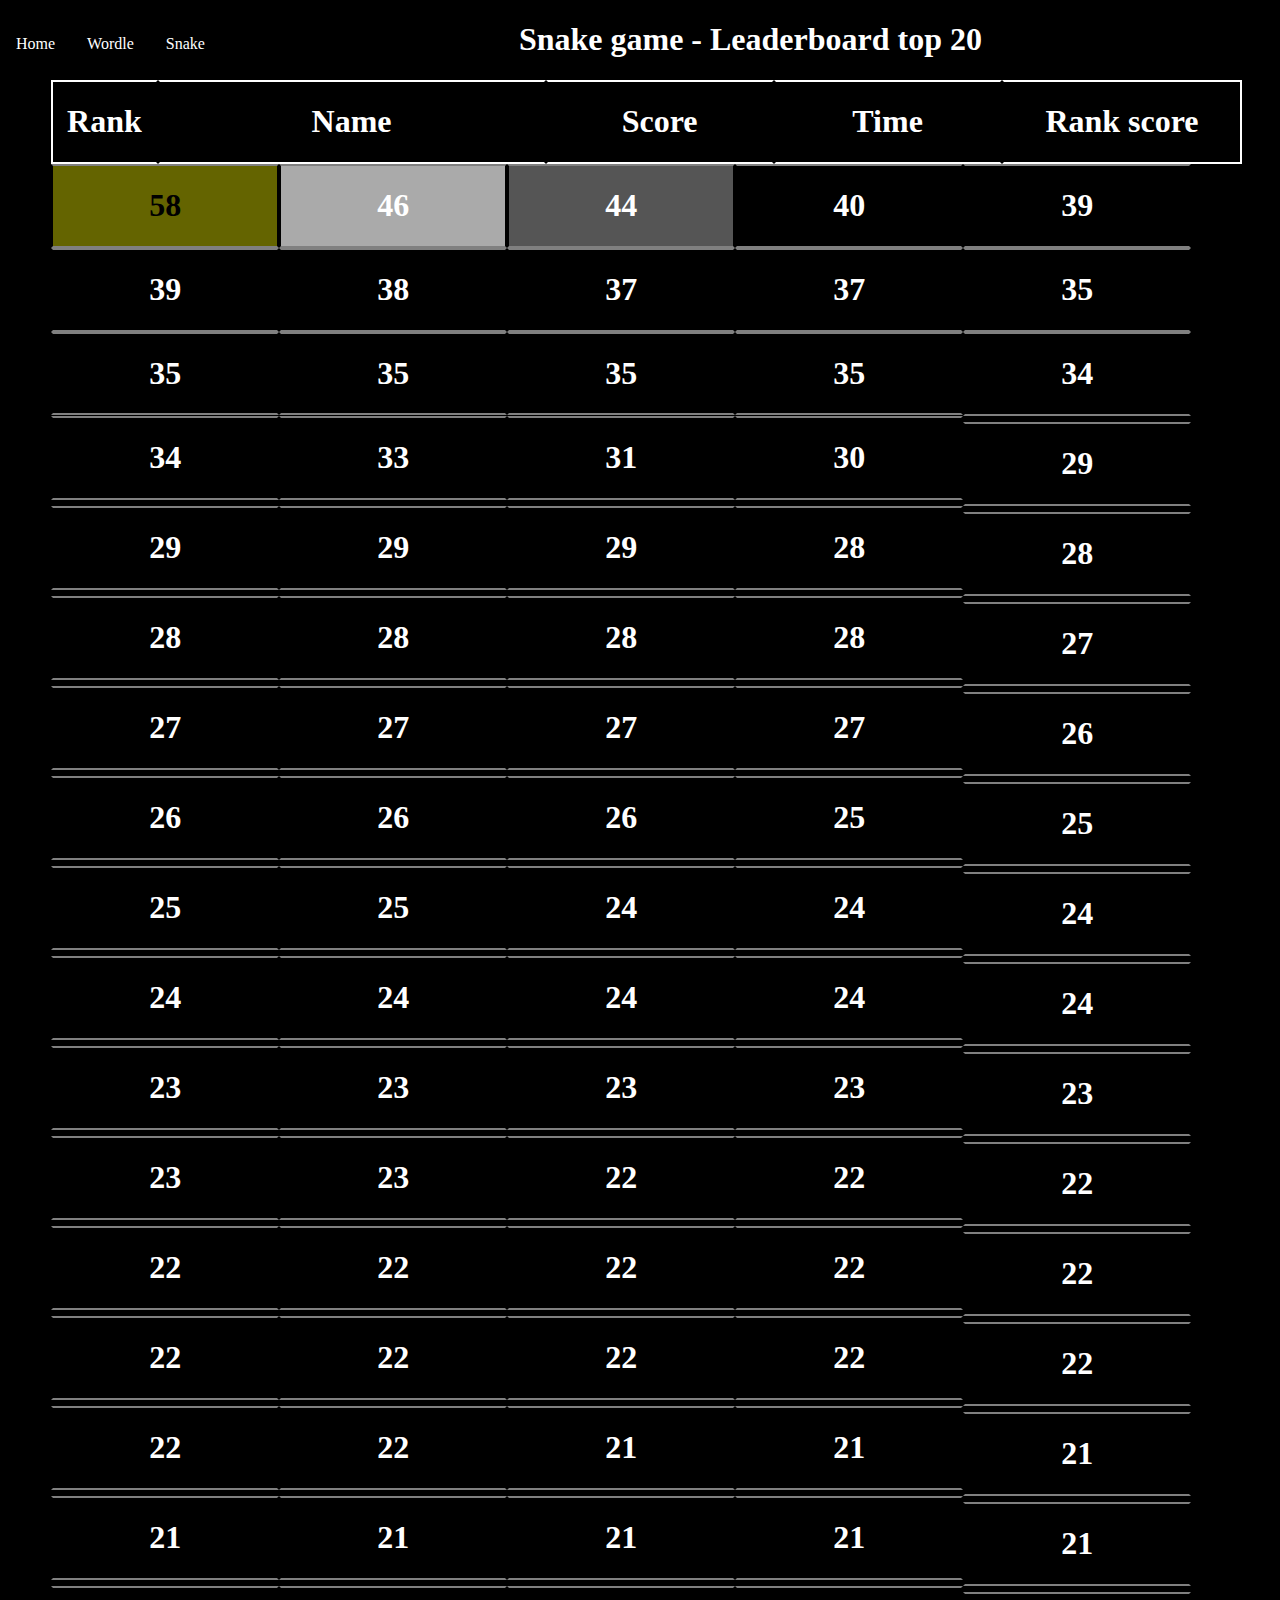
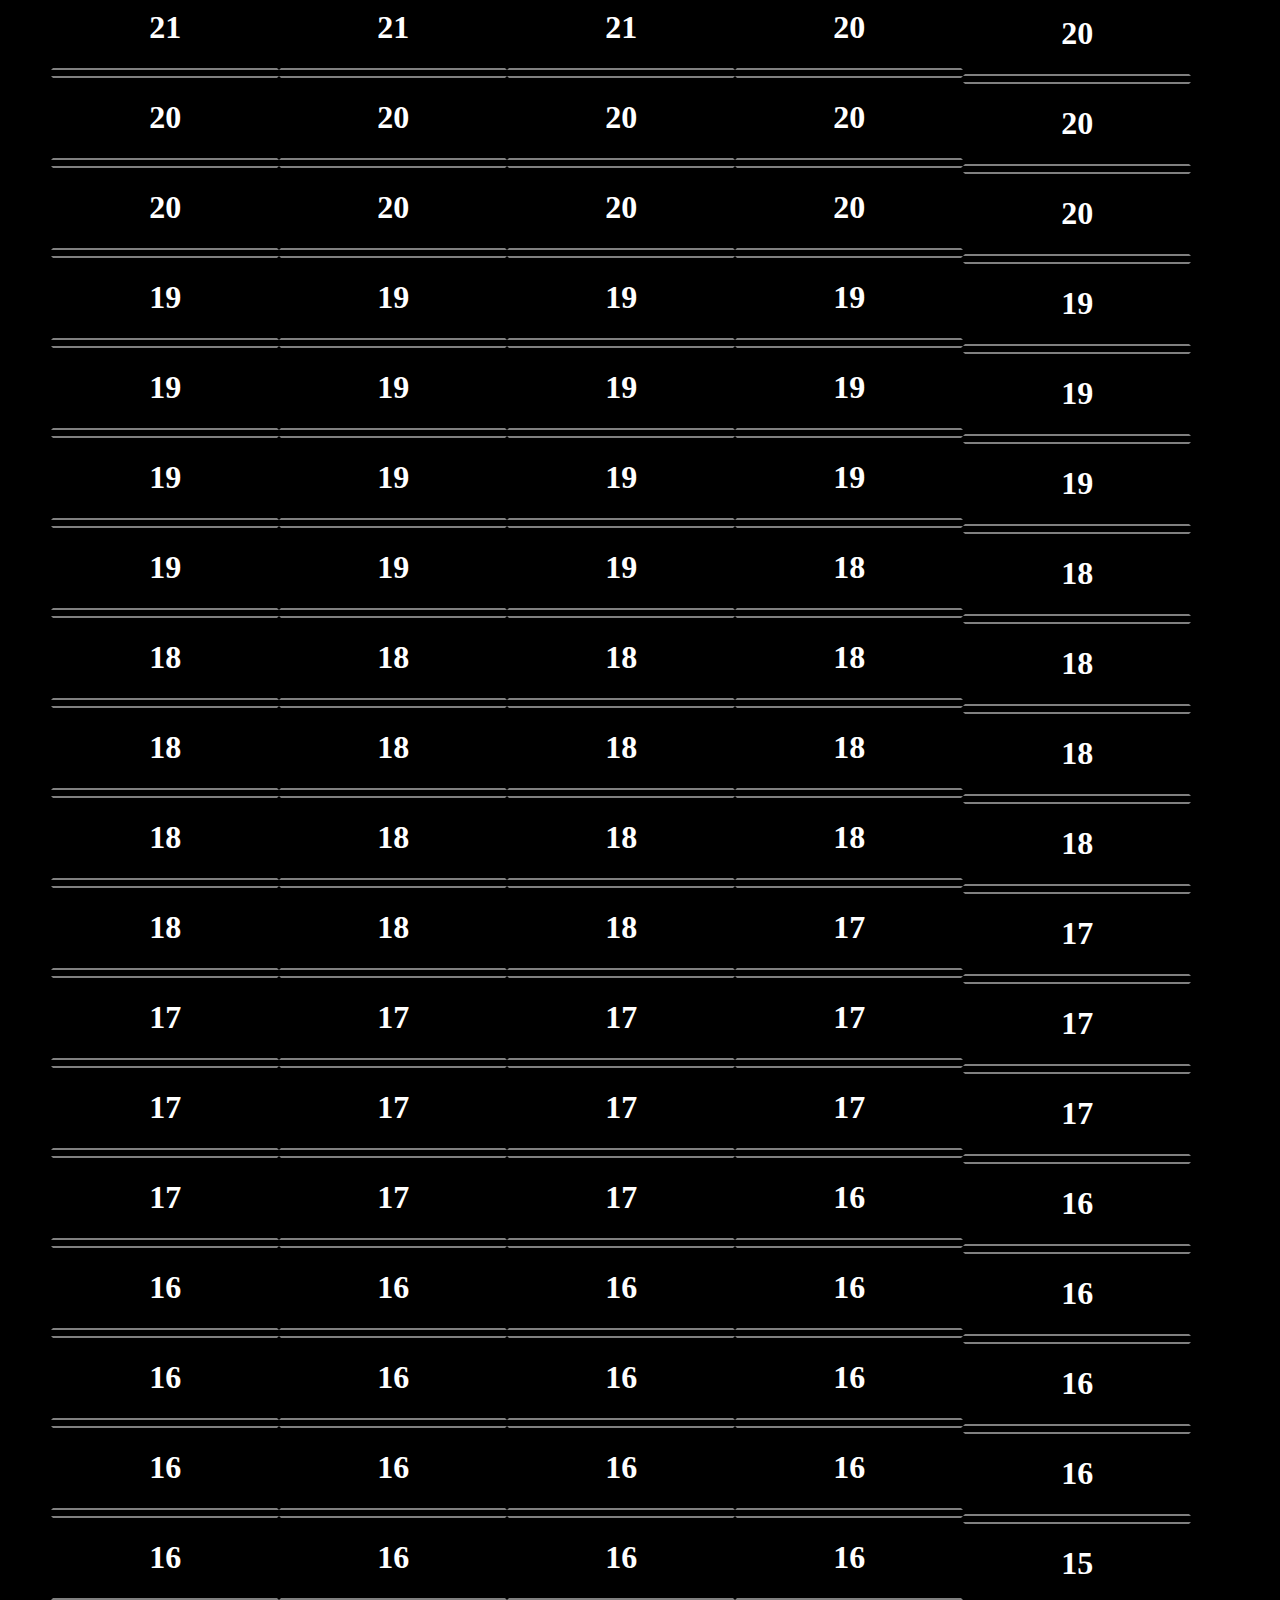
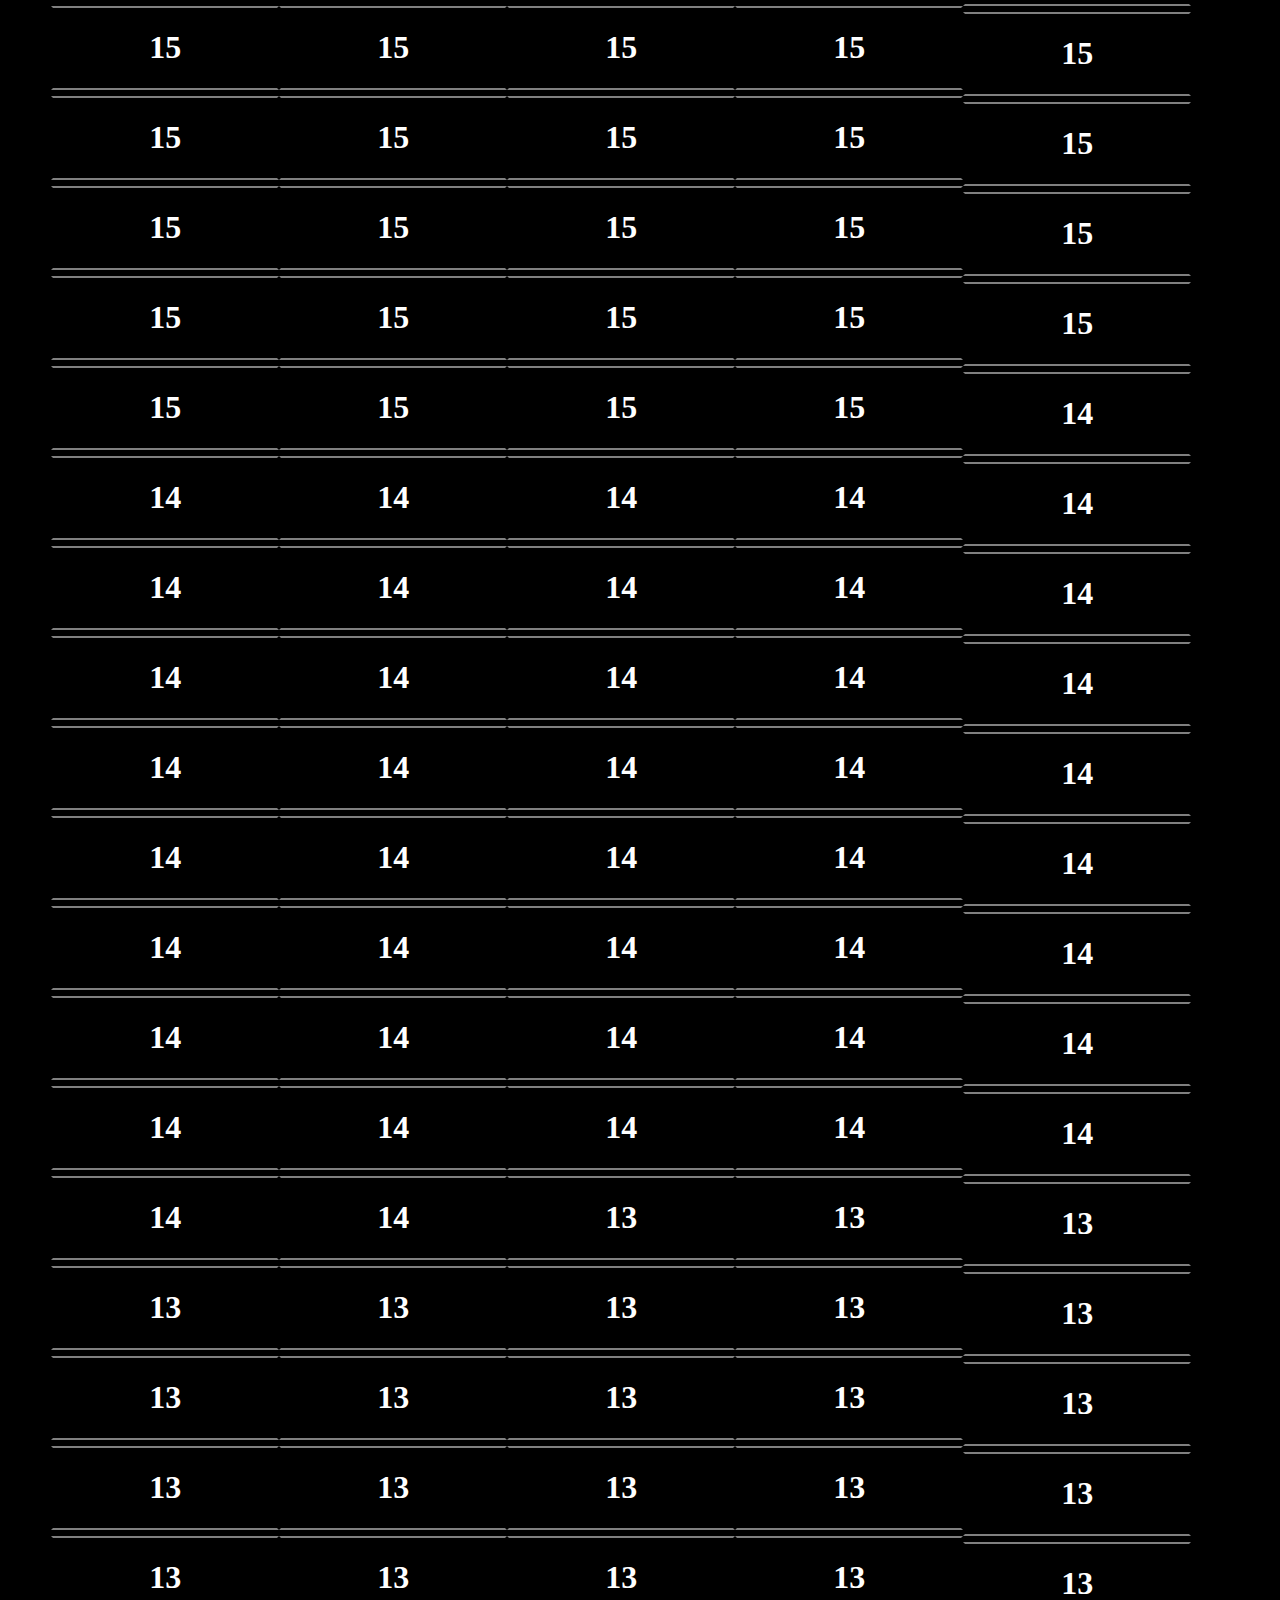
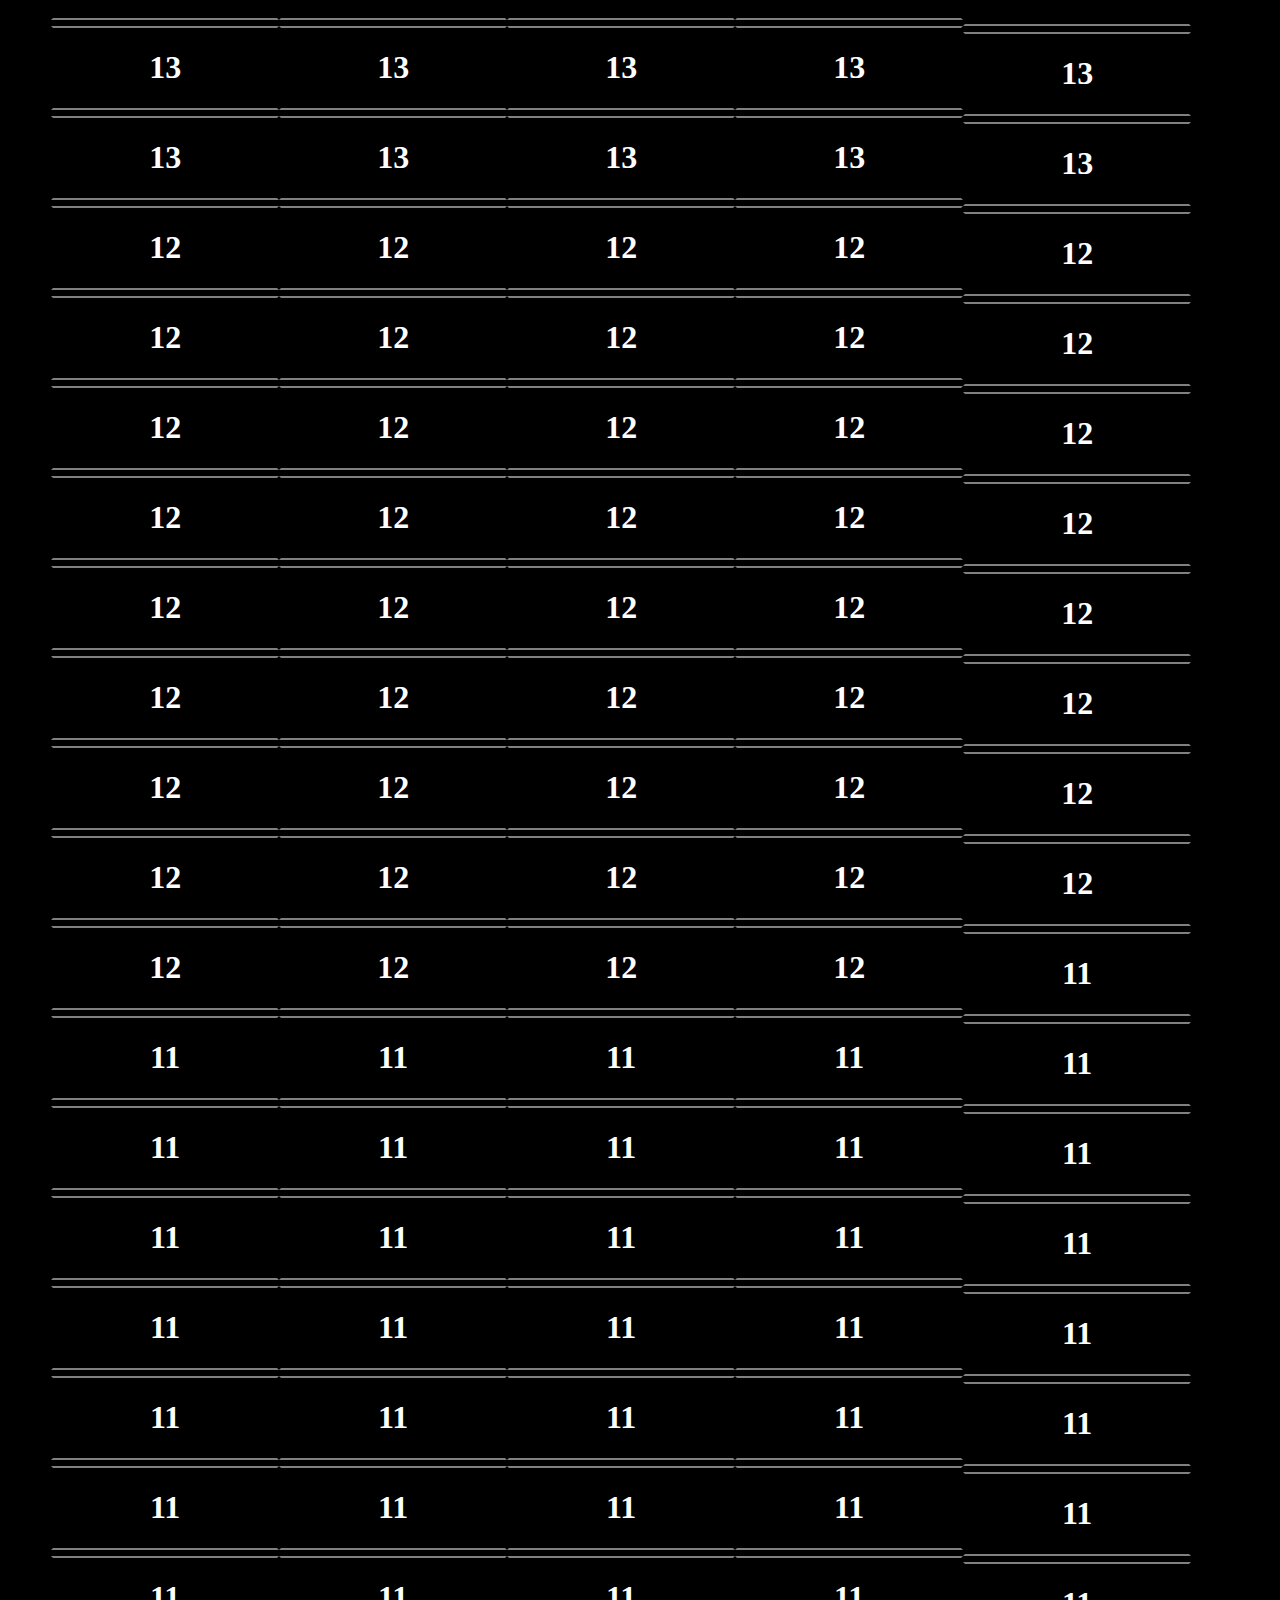
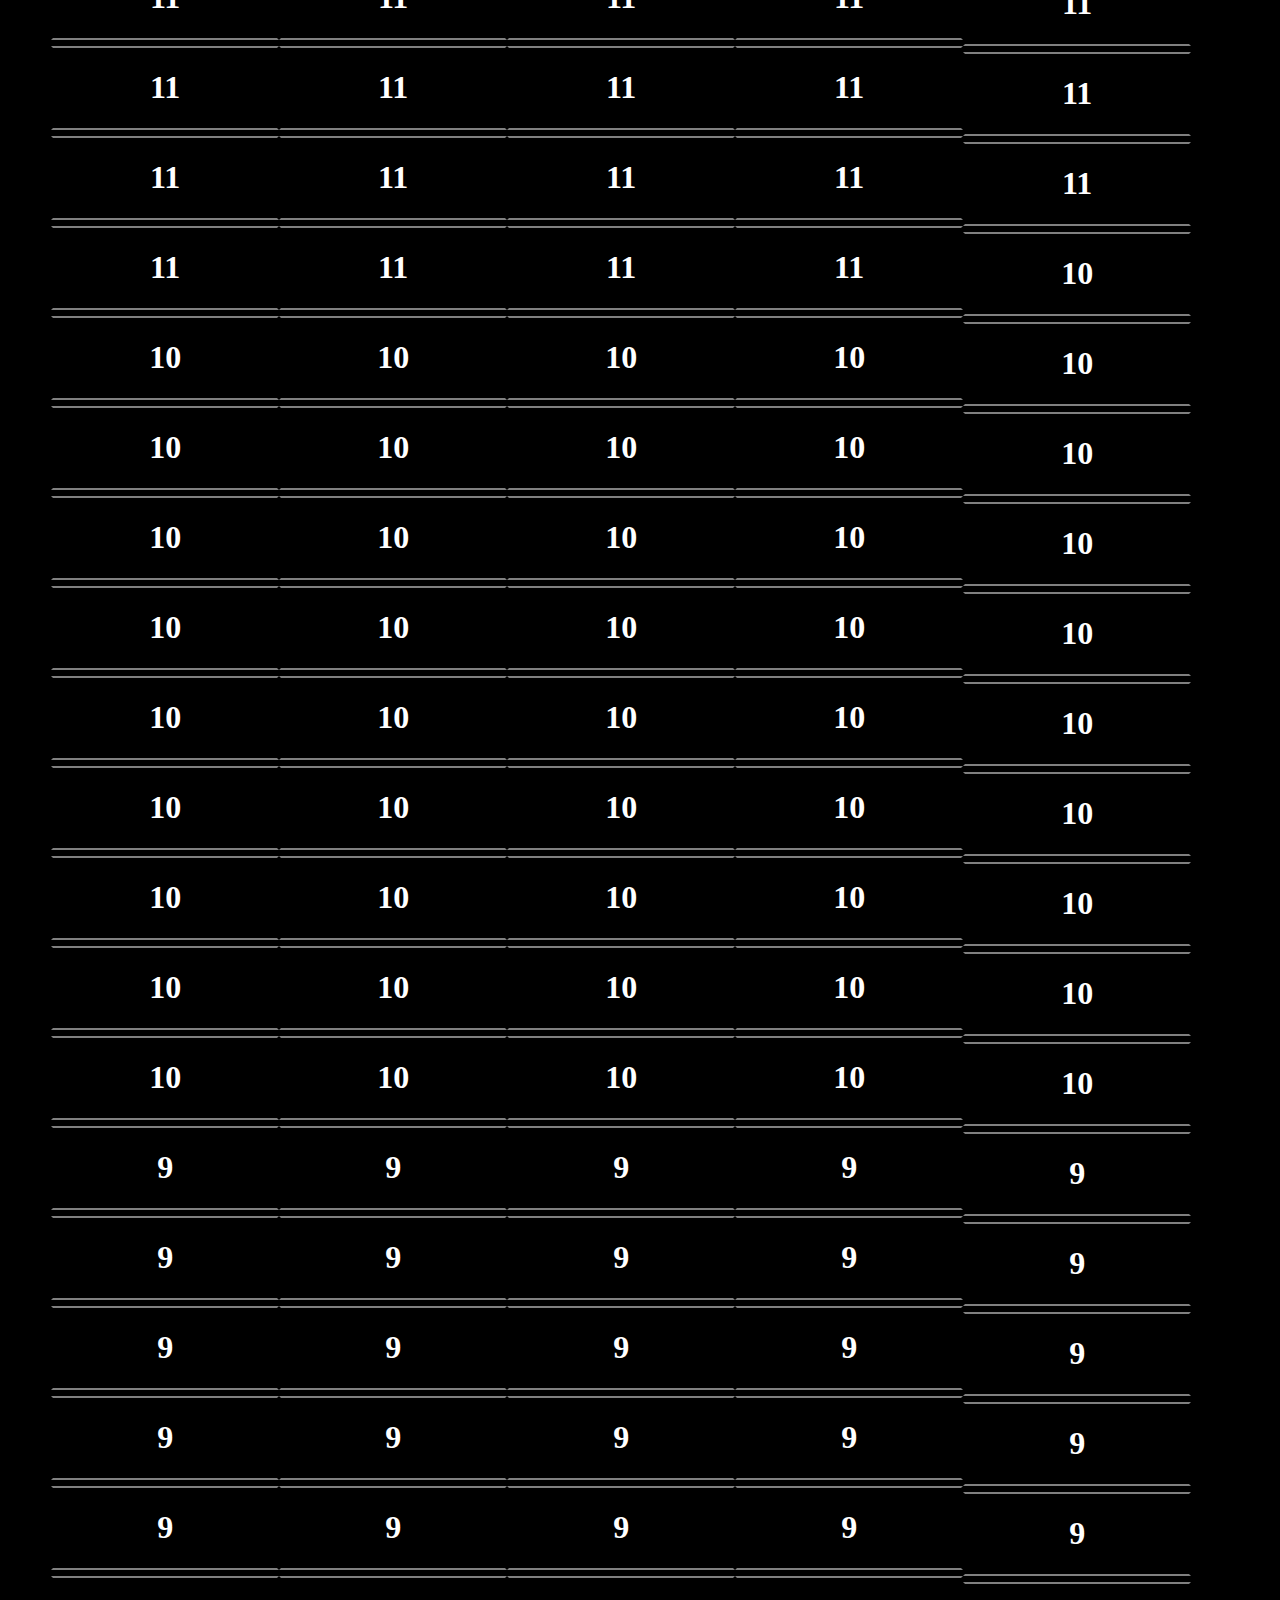
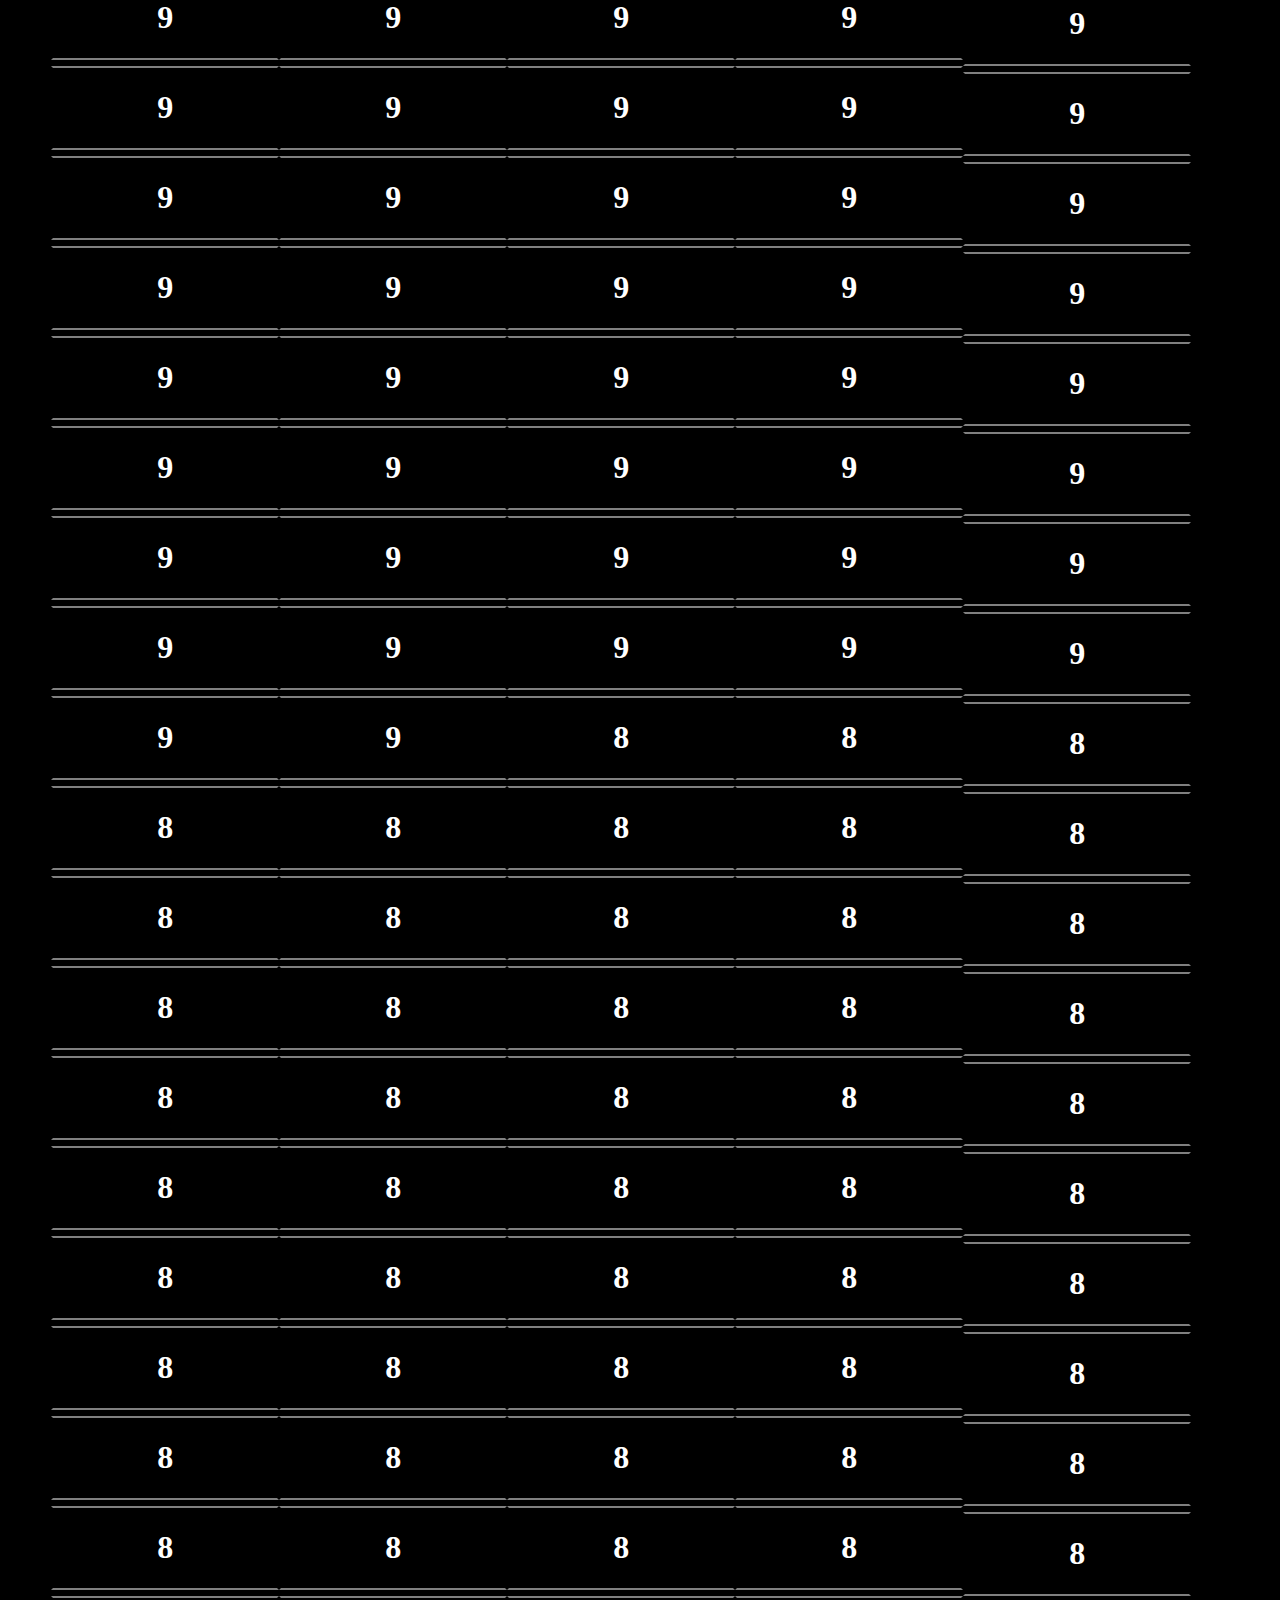
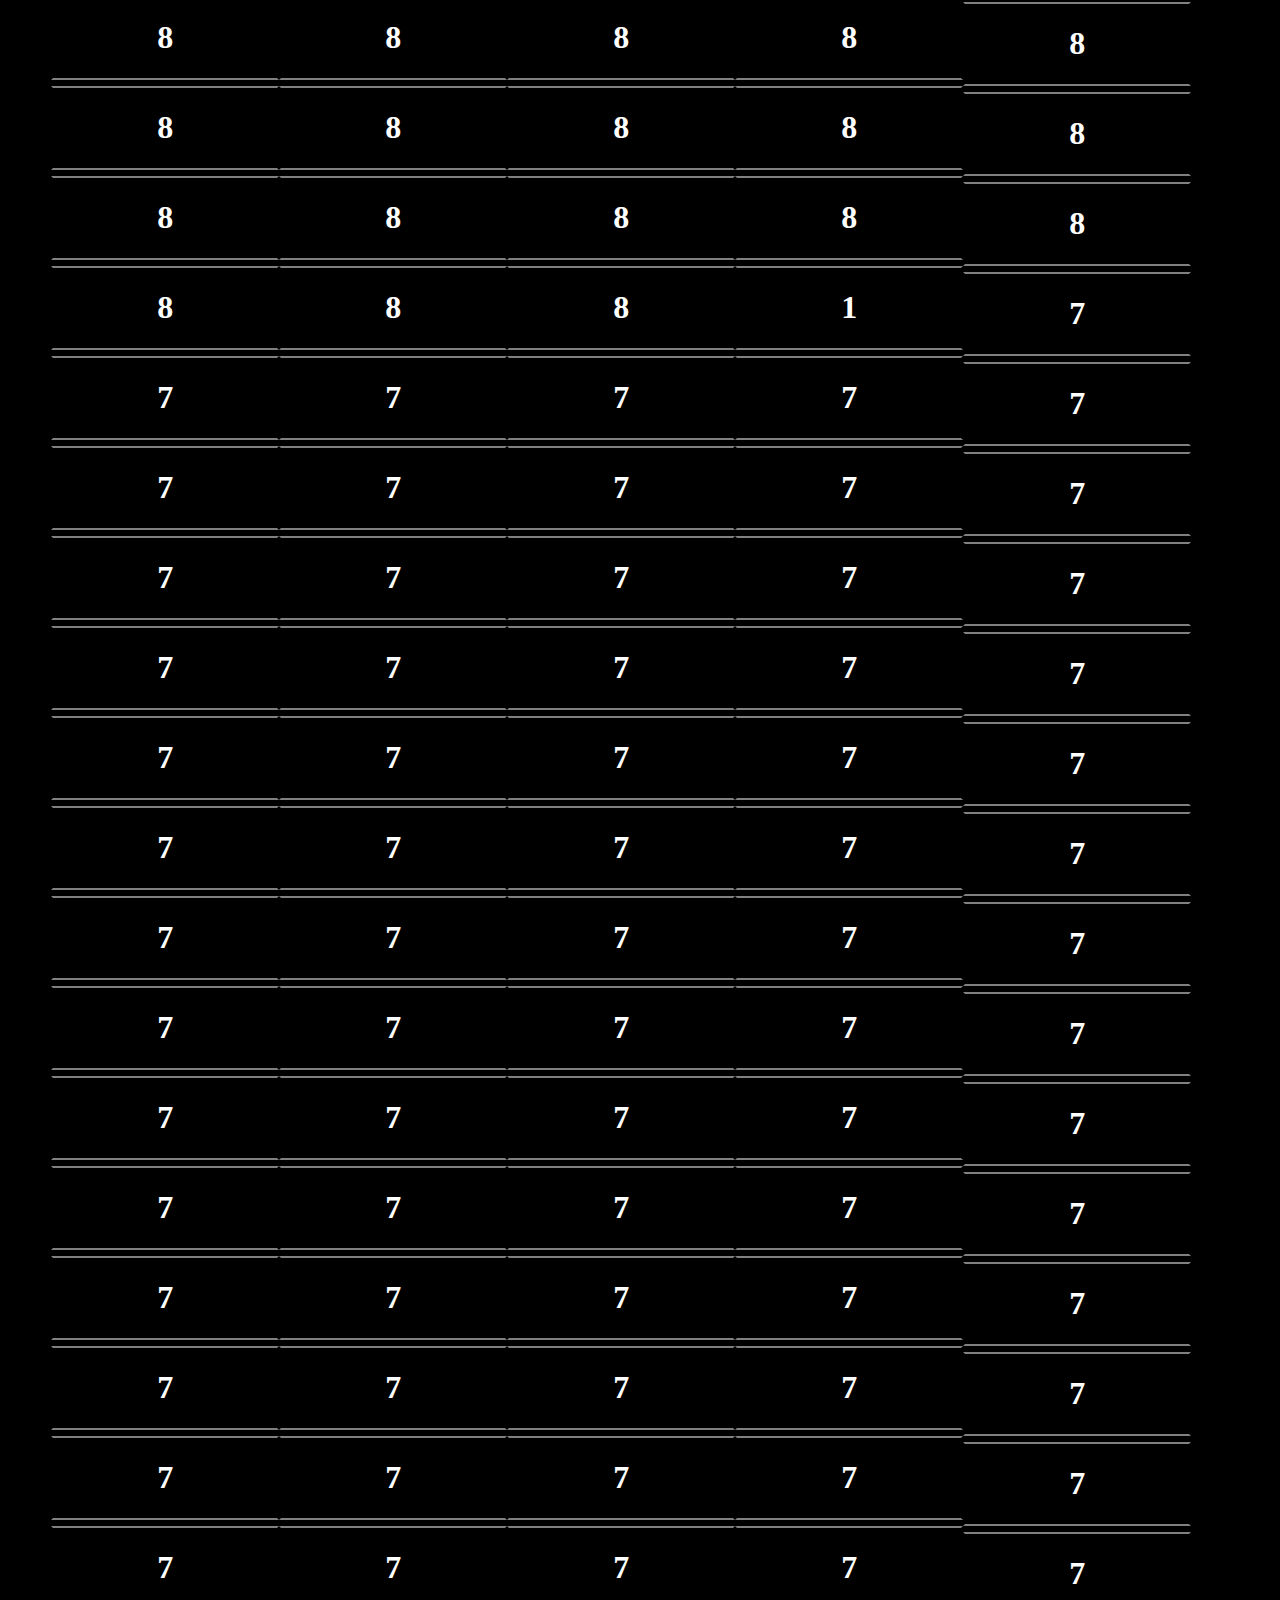
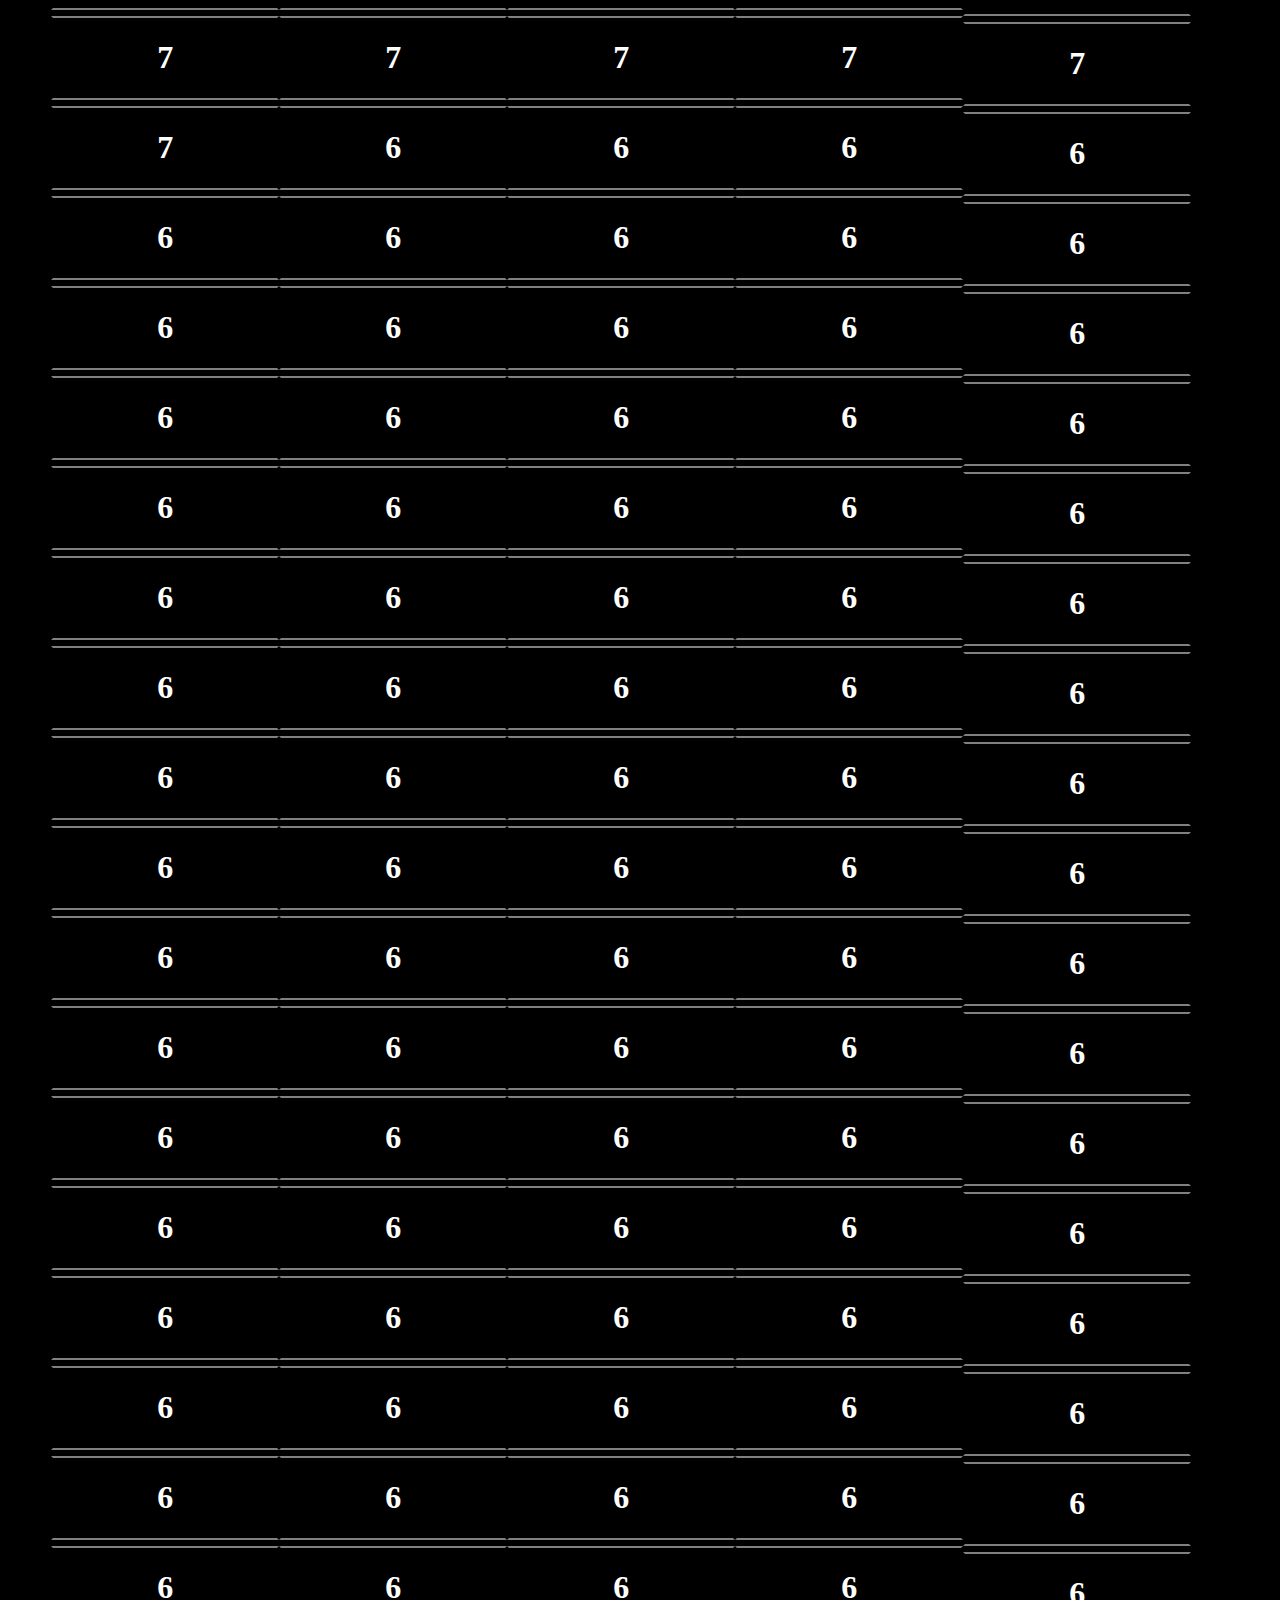
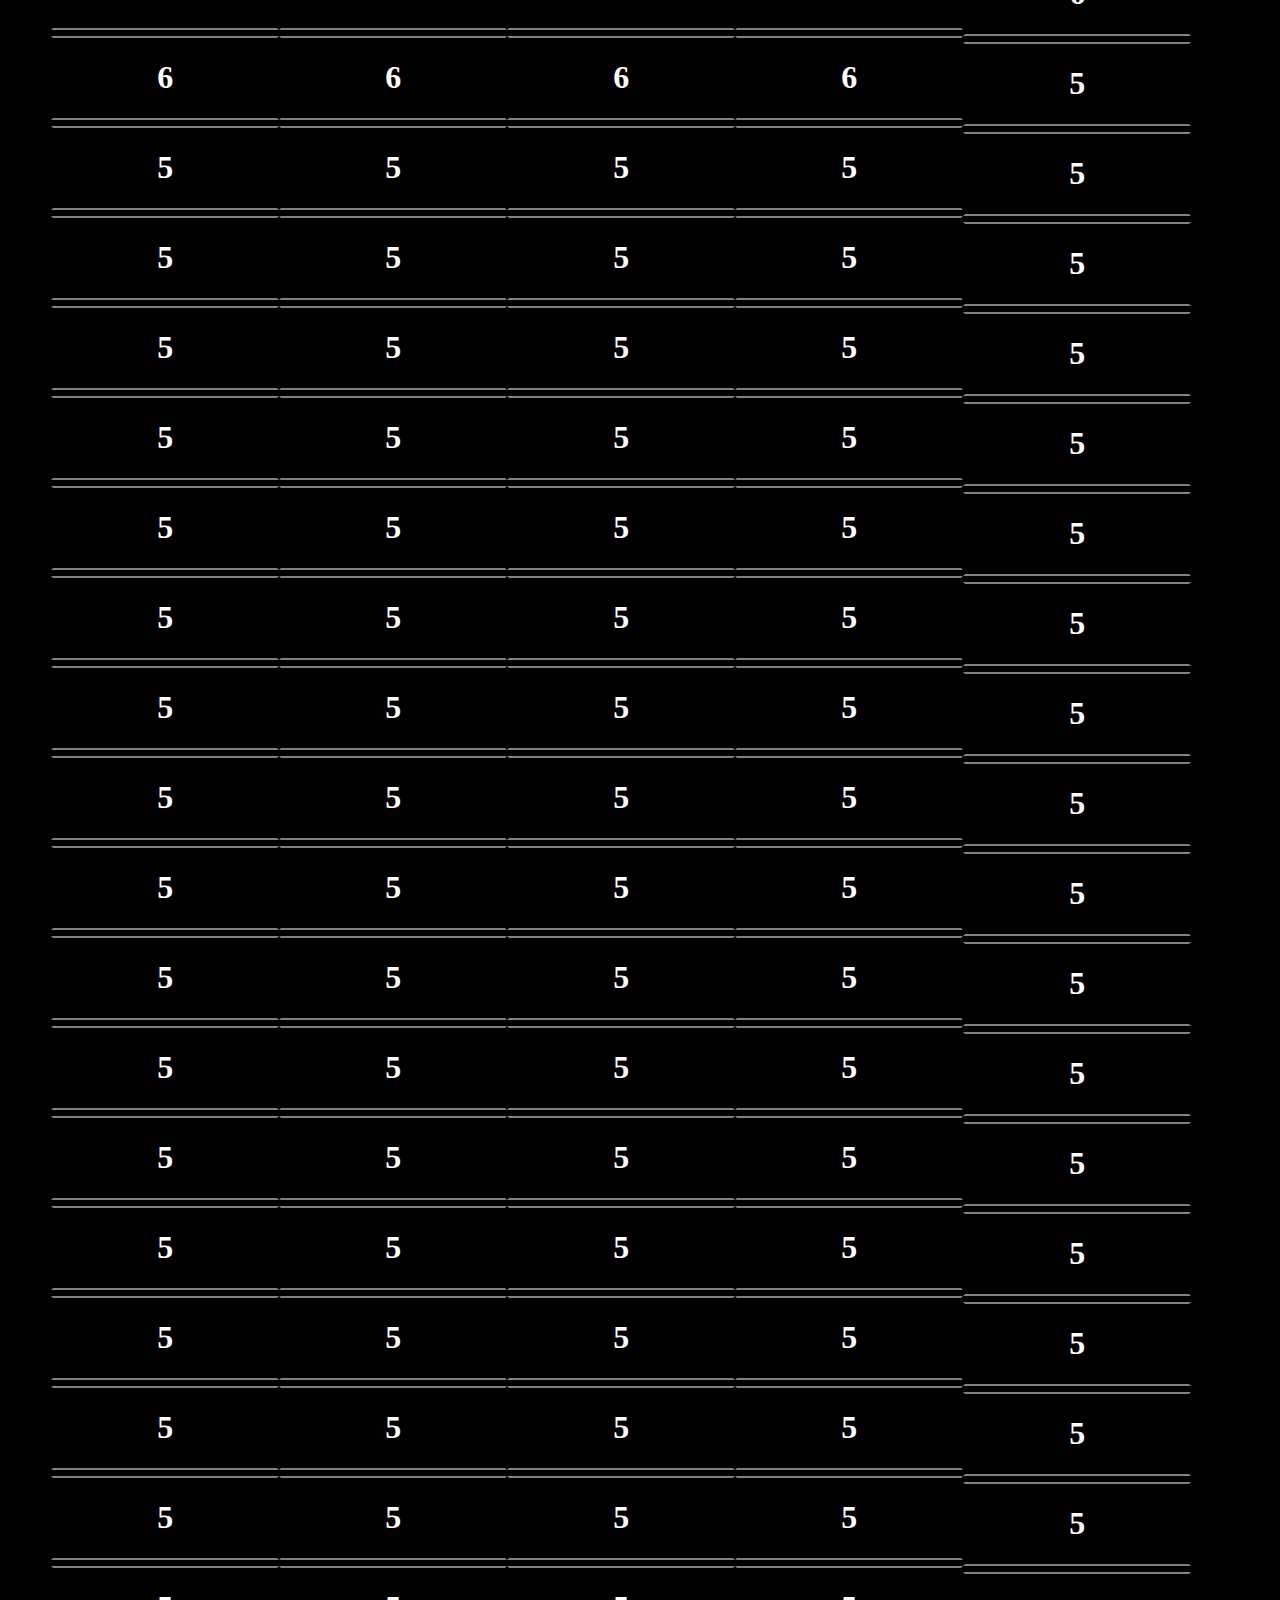
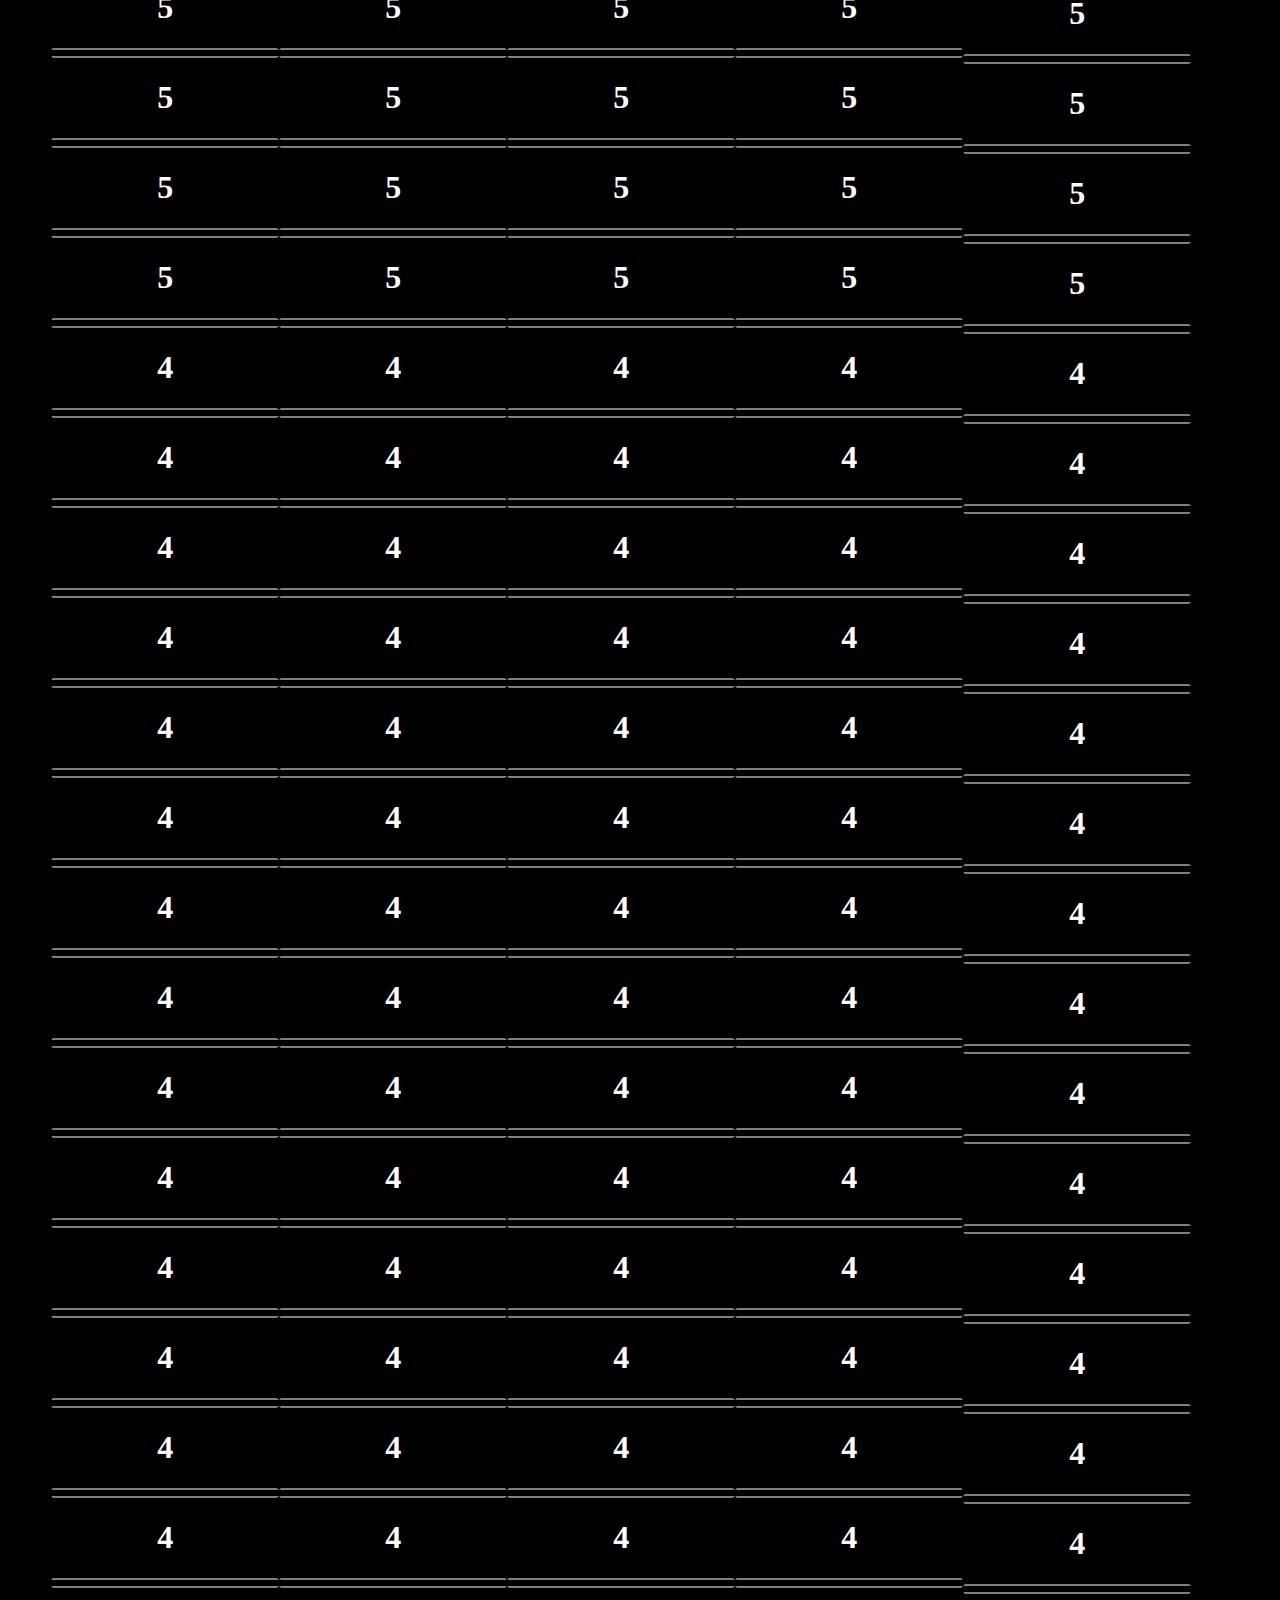
<file: lb-short.html>
<!DOCTYPE html>
<html>
  <head>
    <meta charset="utf-8">
    <meta name="viewport" content="width=device-width, initial-scale=1.0">
    <title>Snake game - Leaderboard</title>
    <link rel="stylesheet" href="styles.css">
  </head>
  <body>
    <ul>
      <li><a href="https://skparab1.github.io"><h7 id="header">Home</h7></a></li>
      <li><a href="https://skparab1.github.io/wordle/random"><h7 id="header1">Wordle</h7></a></li>
      <li><a href="https://skparab1.github.io/snake"><h7 id="header2">Snake</h7></a></li>
    </ul> 

    <h1 id="header3" style="text-align: center">Snake game - Leaderboard top 20</h1>

    <div id="leaderboard generated">
      <div class="fullwidth">
        <div class="left-container-header">
          <h1>Rank</h1>
        </div>
        <div class="right-container-header">
          <h1>Name</h1>
        </div>
        <div class="mid-container-header">
          <h1>Score</h1>
        </div>
        <div class="mid-container-header">
          <h1>Time</h1>
        </div>
        <div class="center-container-header">
          <h1>Rank score</h1>
        </div>
      </div>
    </div>

    <script src="leaderboard-controller-short.js"></script>

    <br>
    <div id="loader" class="center" style="border: none">
      <h2 id="loadnotif">Loading and sorting leaderboard data...      This might take a few seconds, we have over 750 entries to sort</h2>
      <img src="loading.gif"><img>
    </div>
  </body>
</html>
</file>
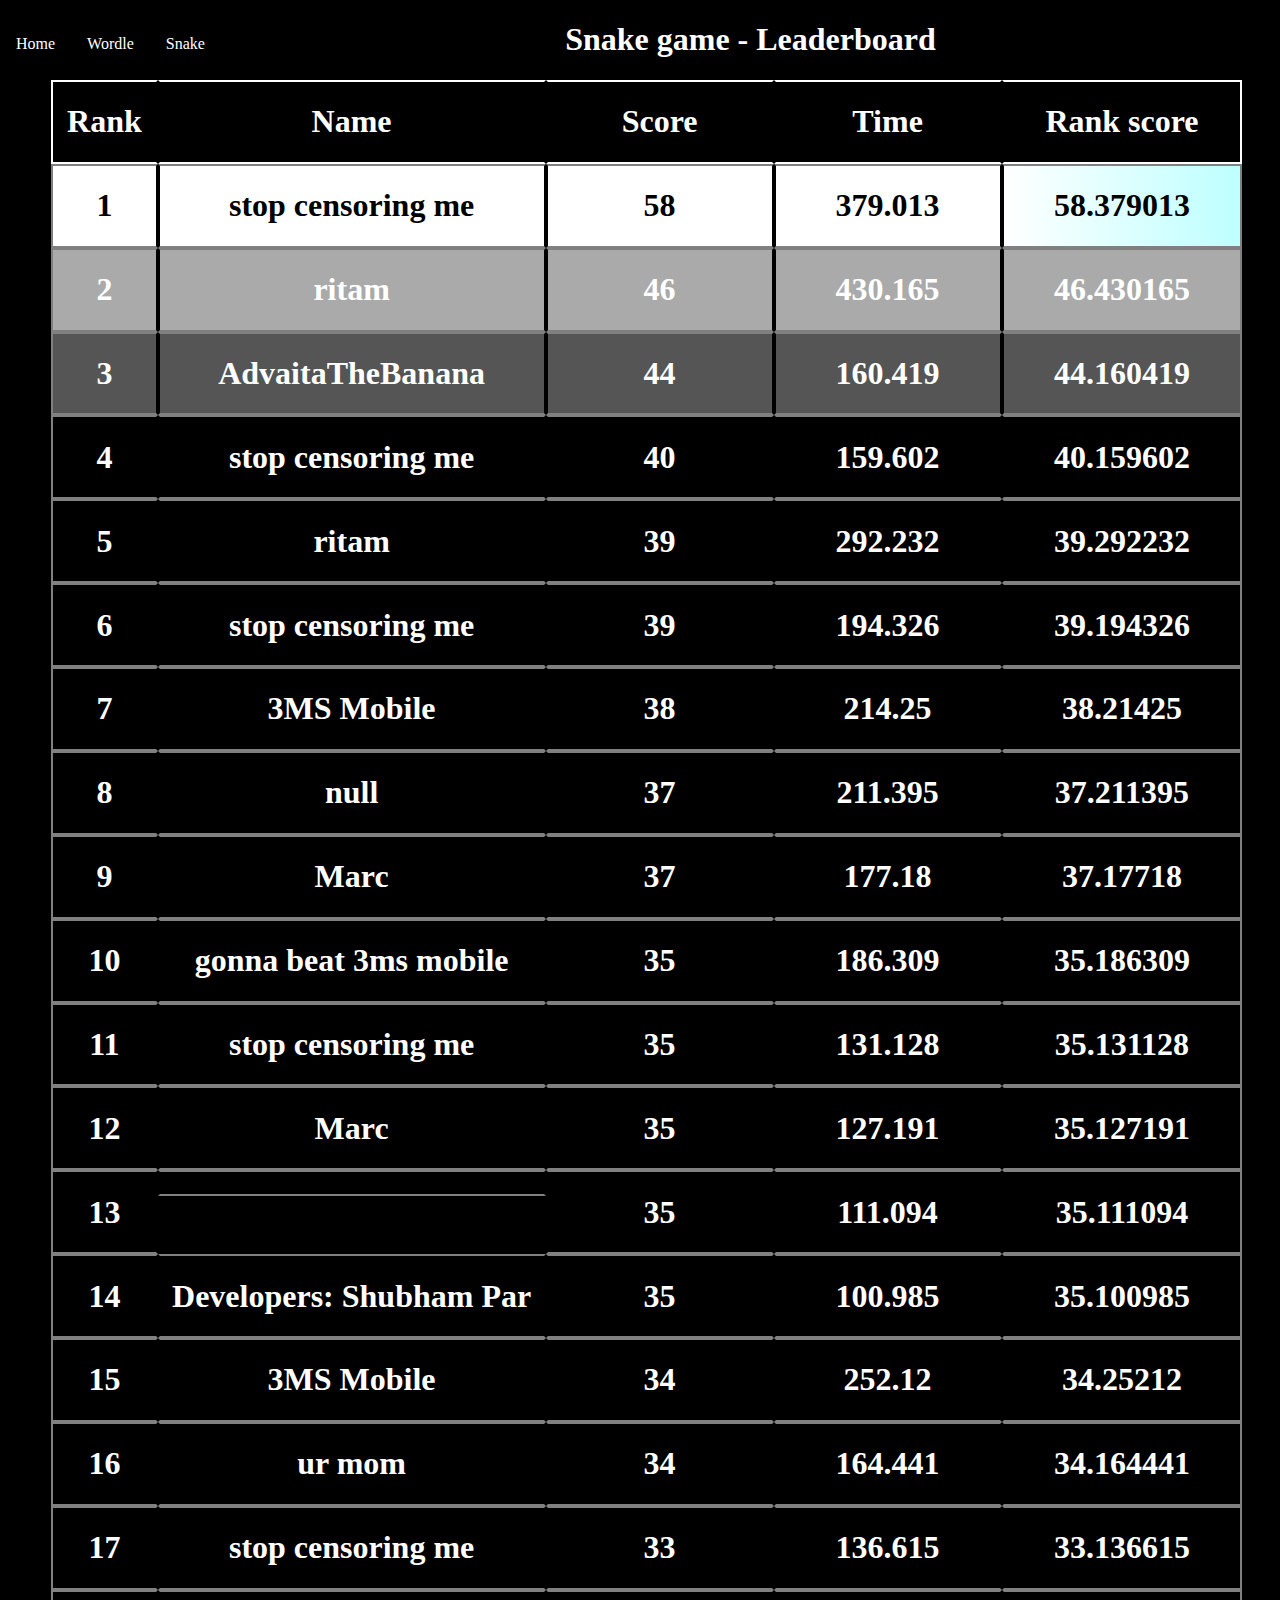
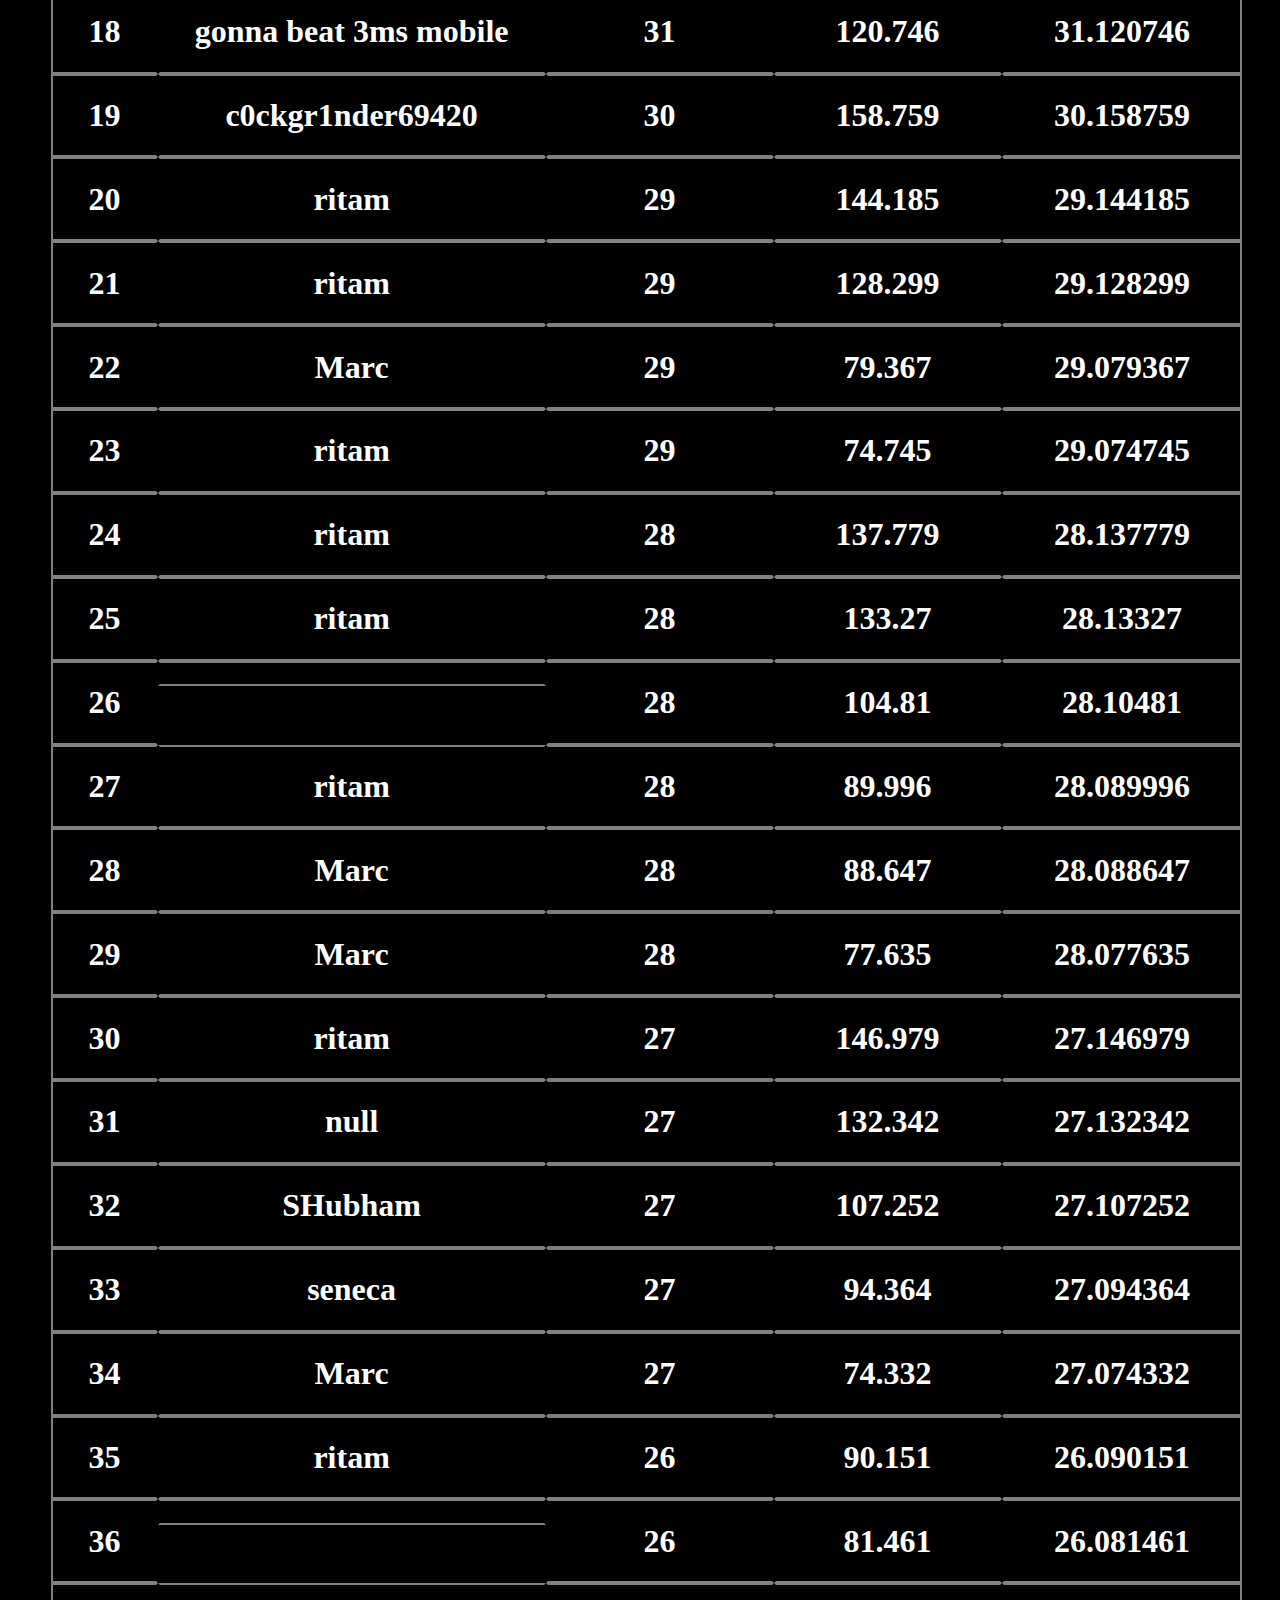
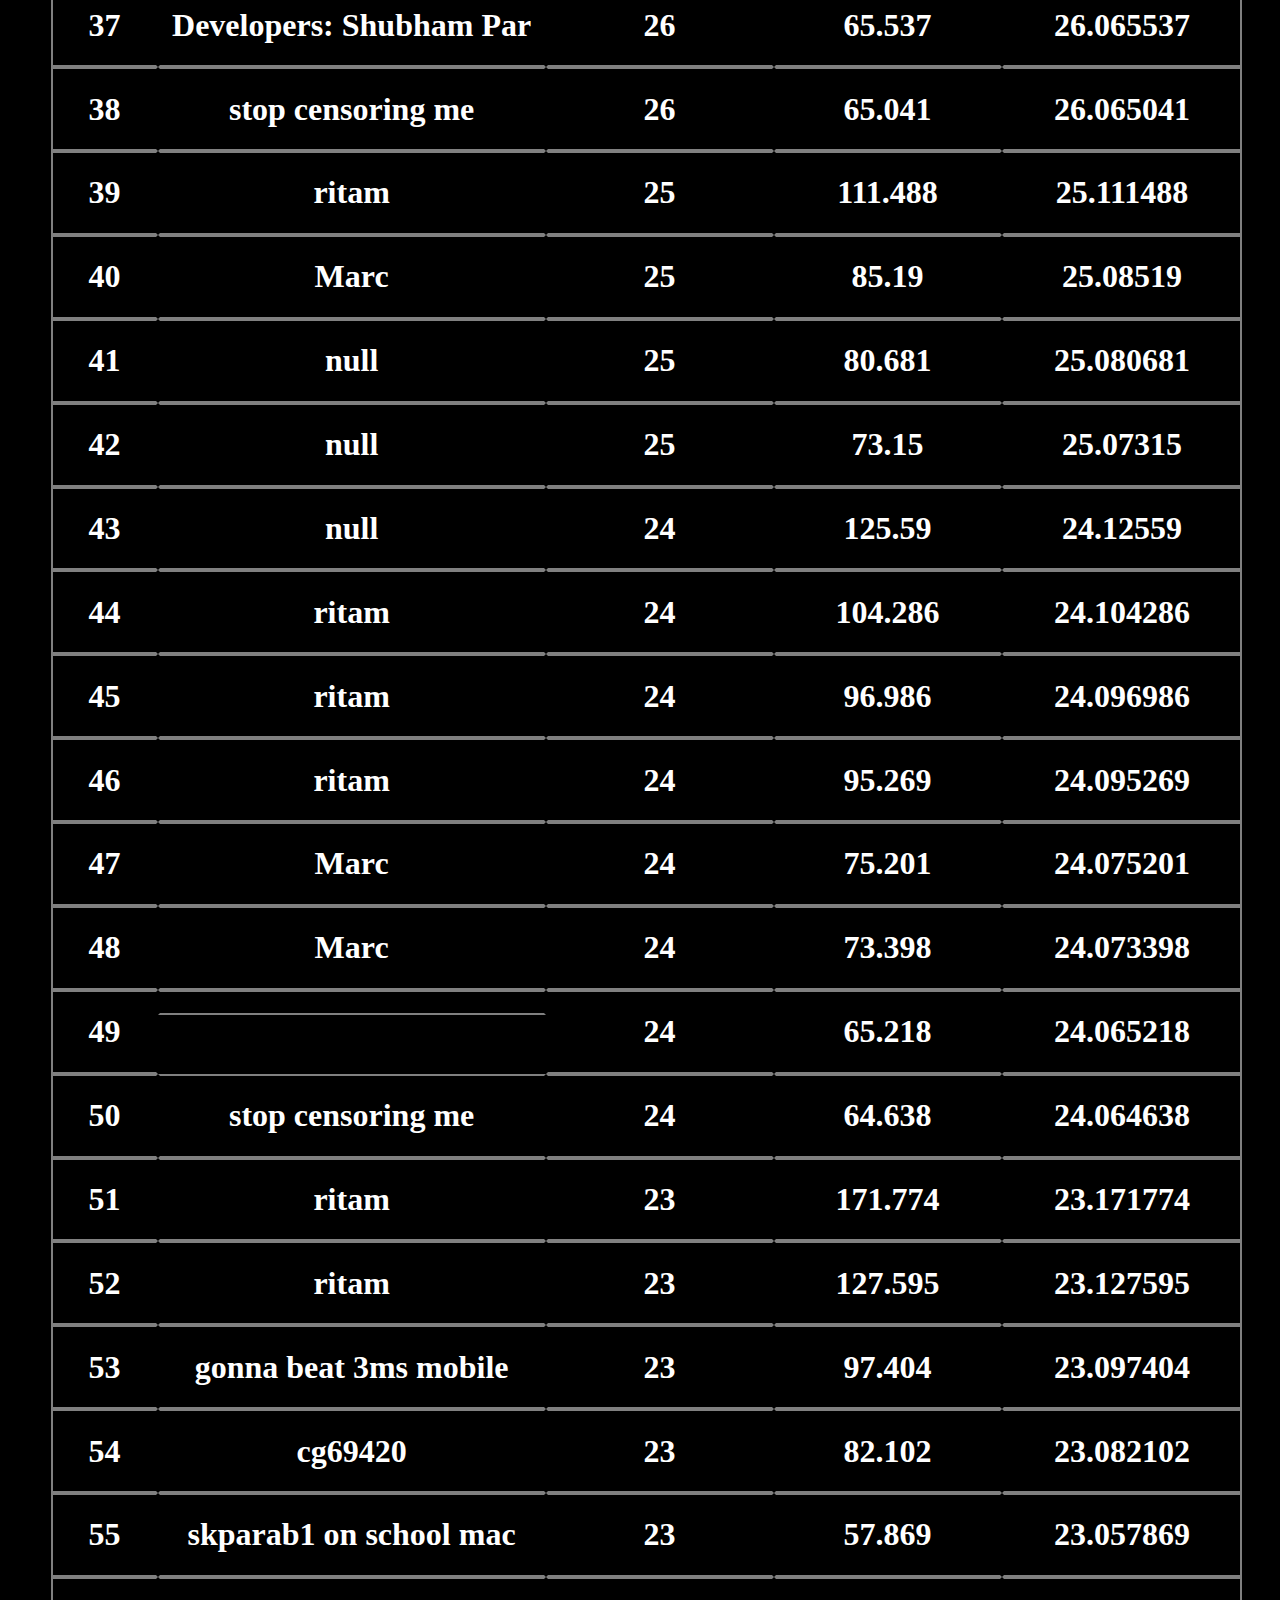
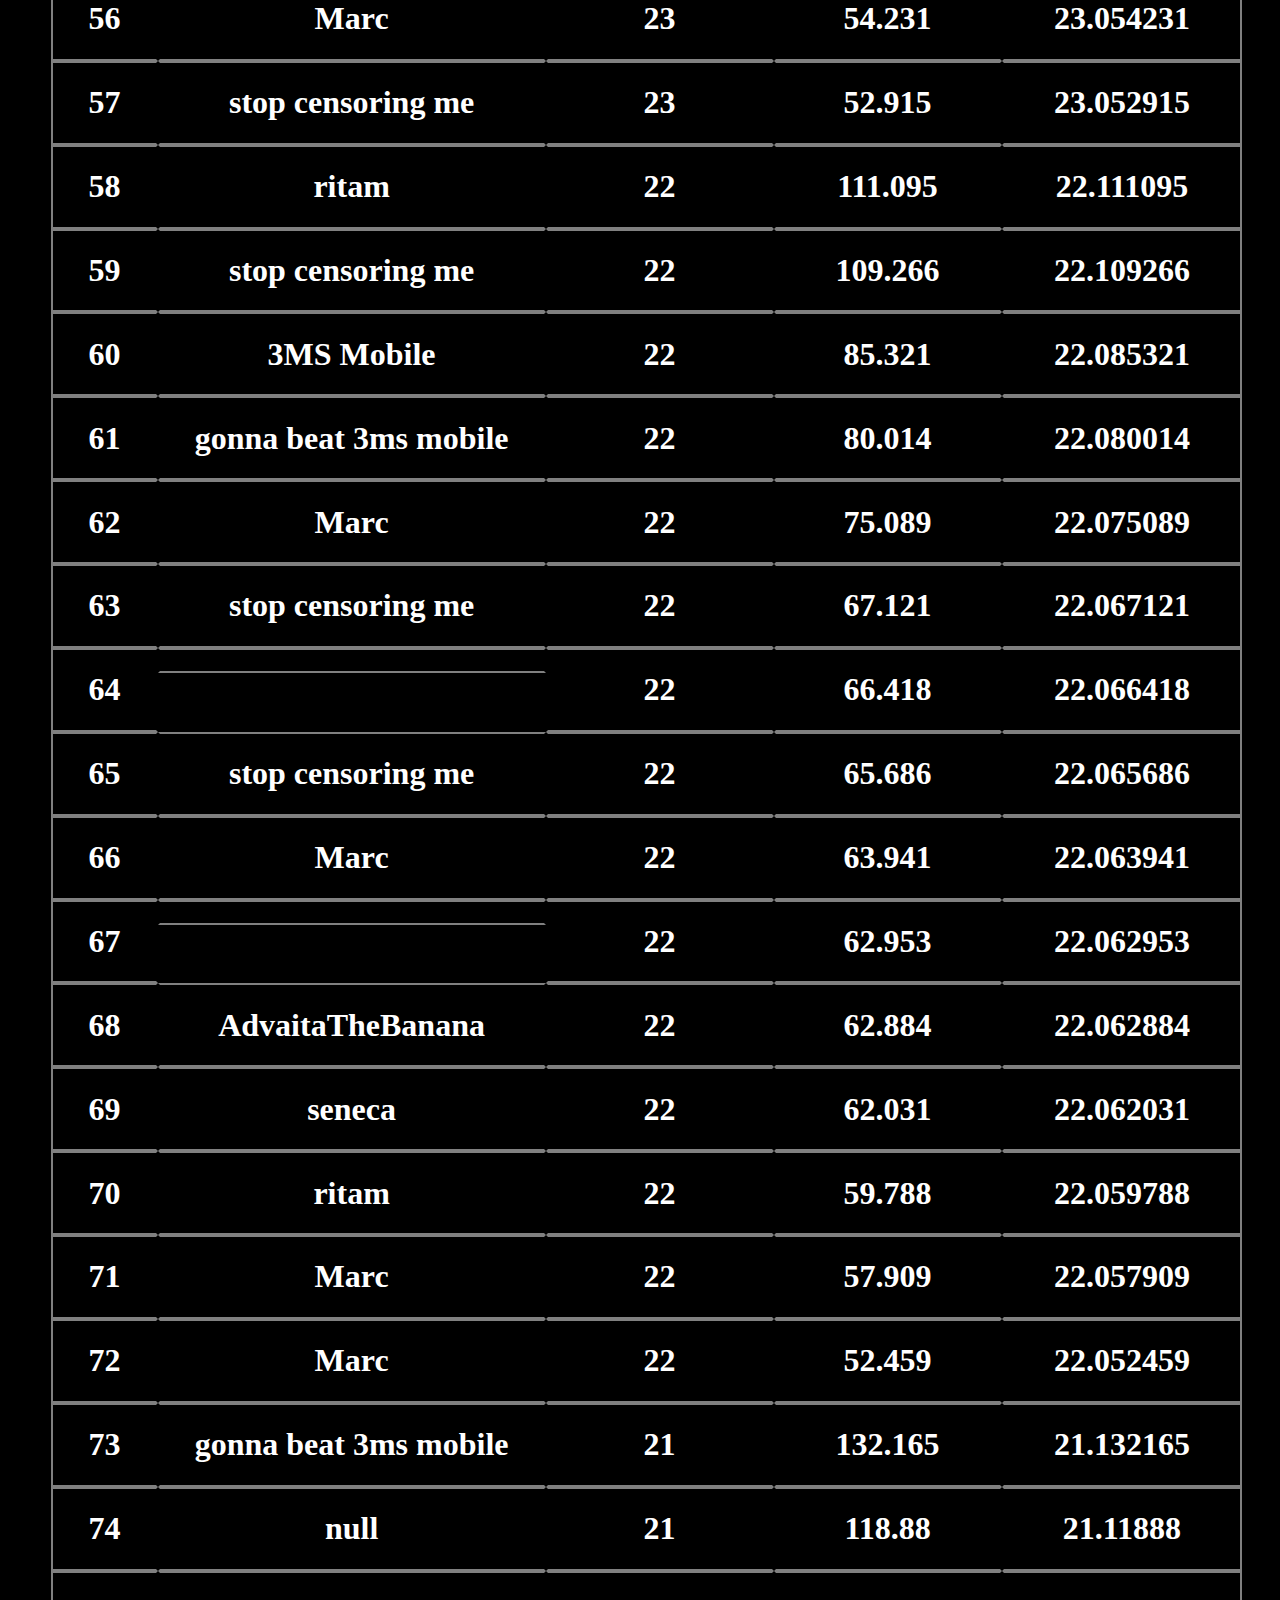
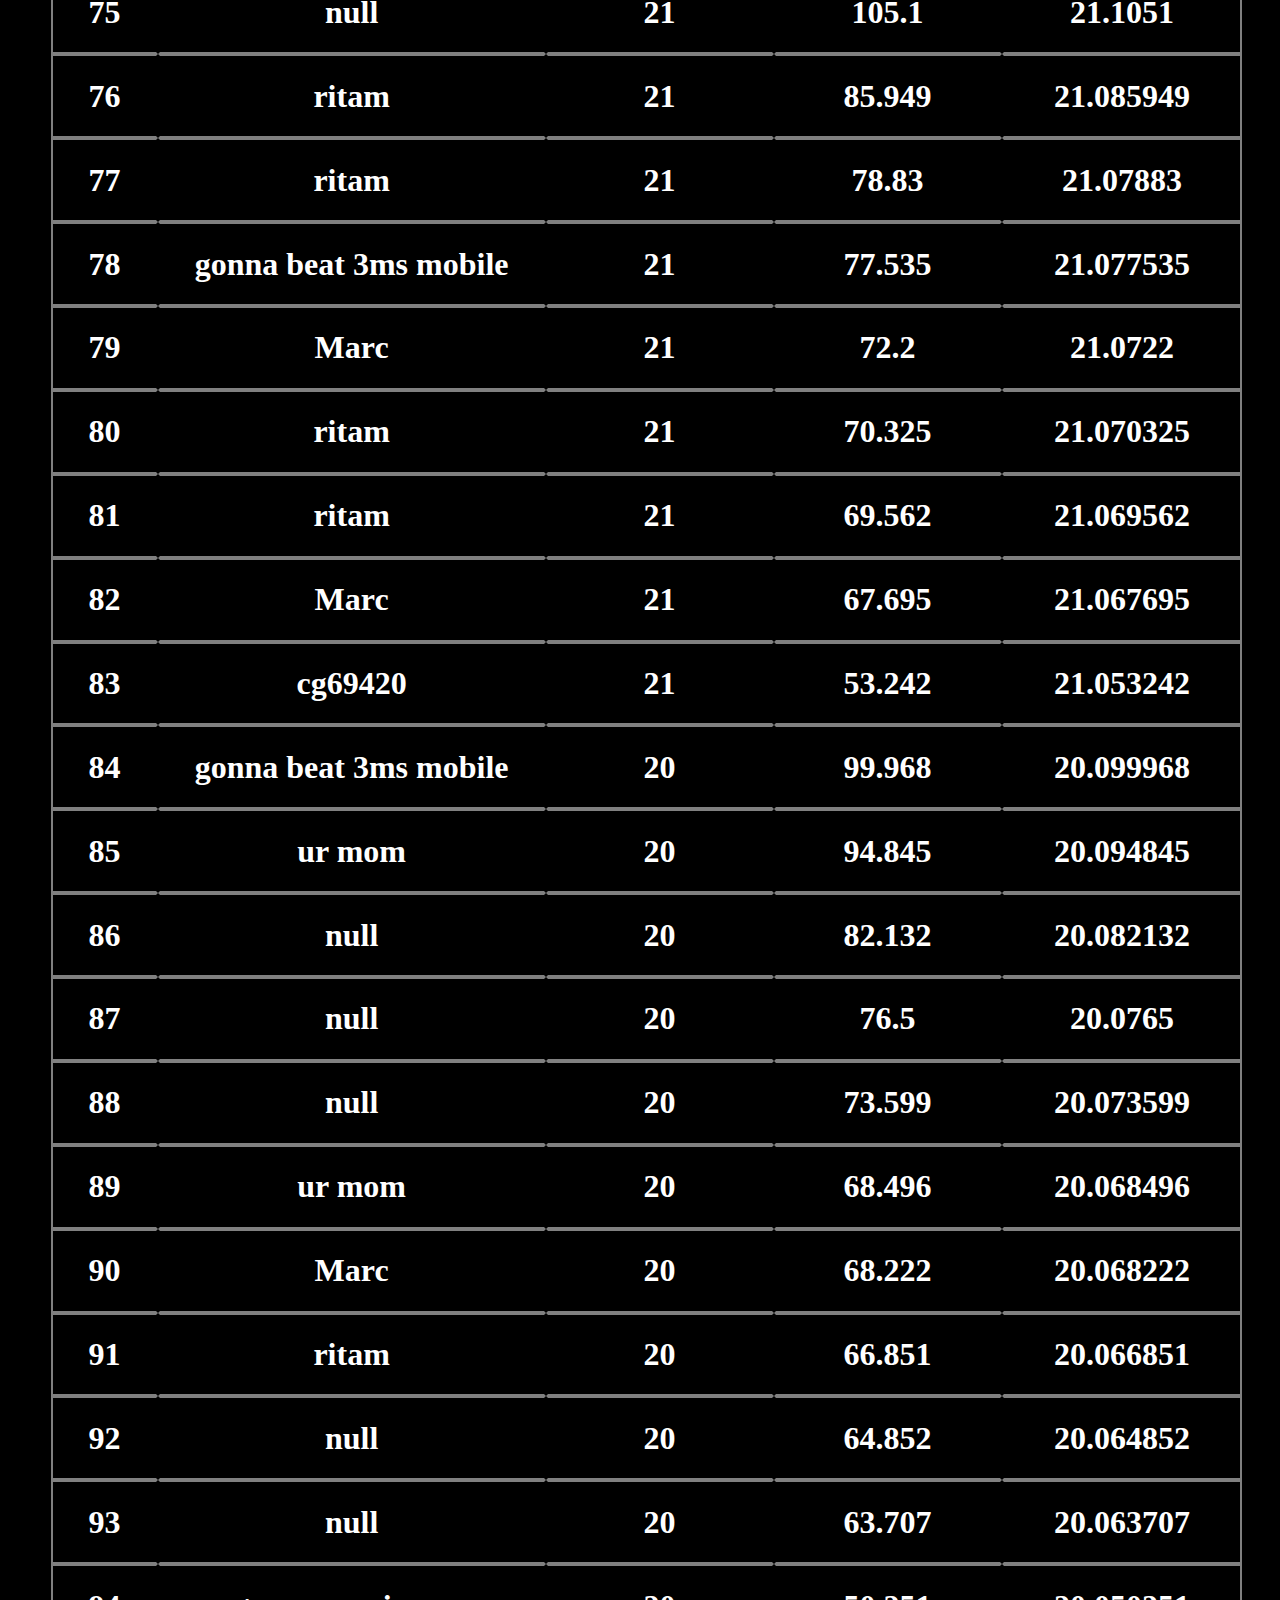
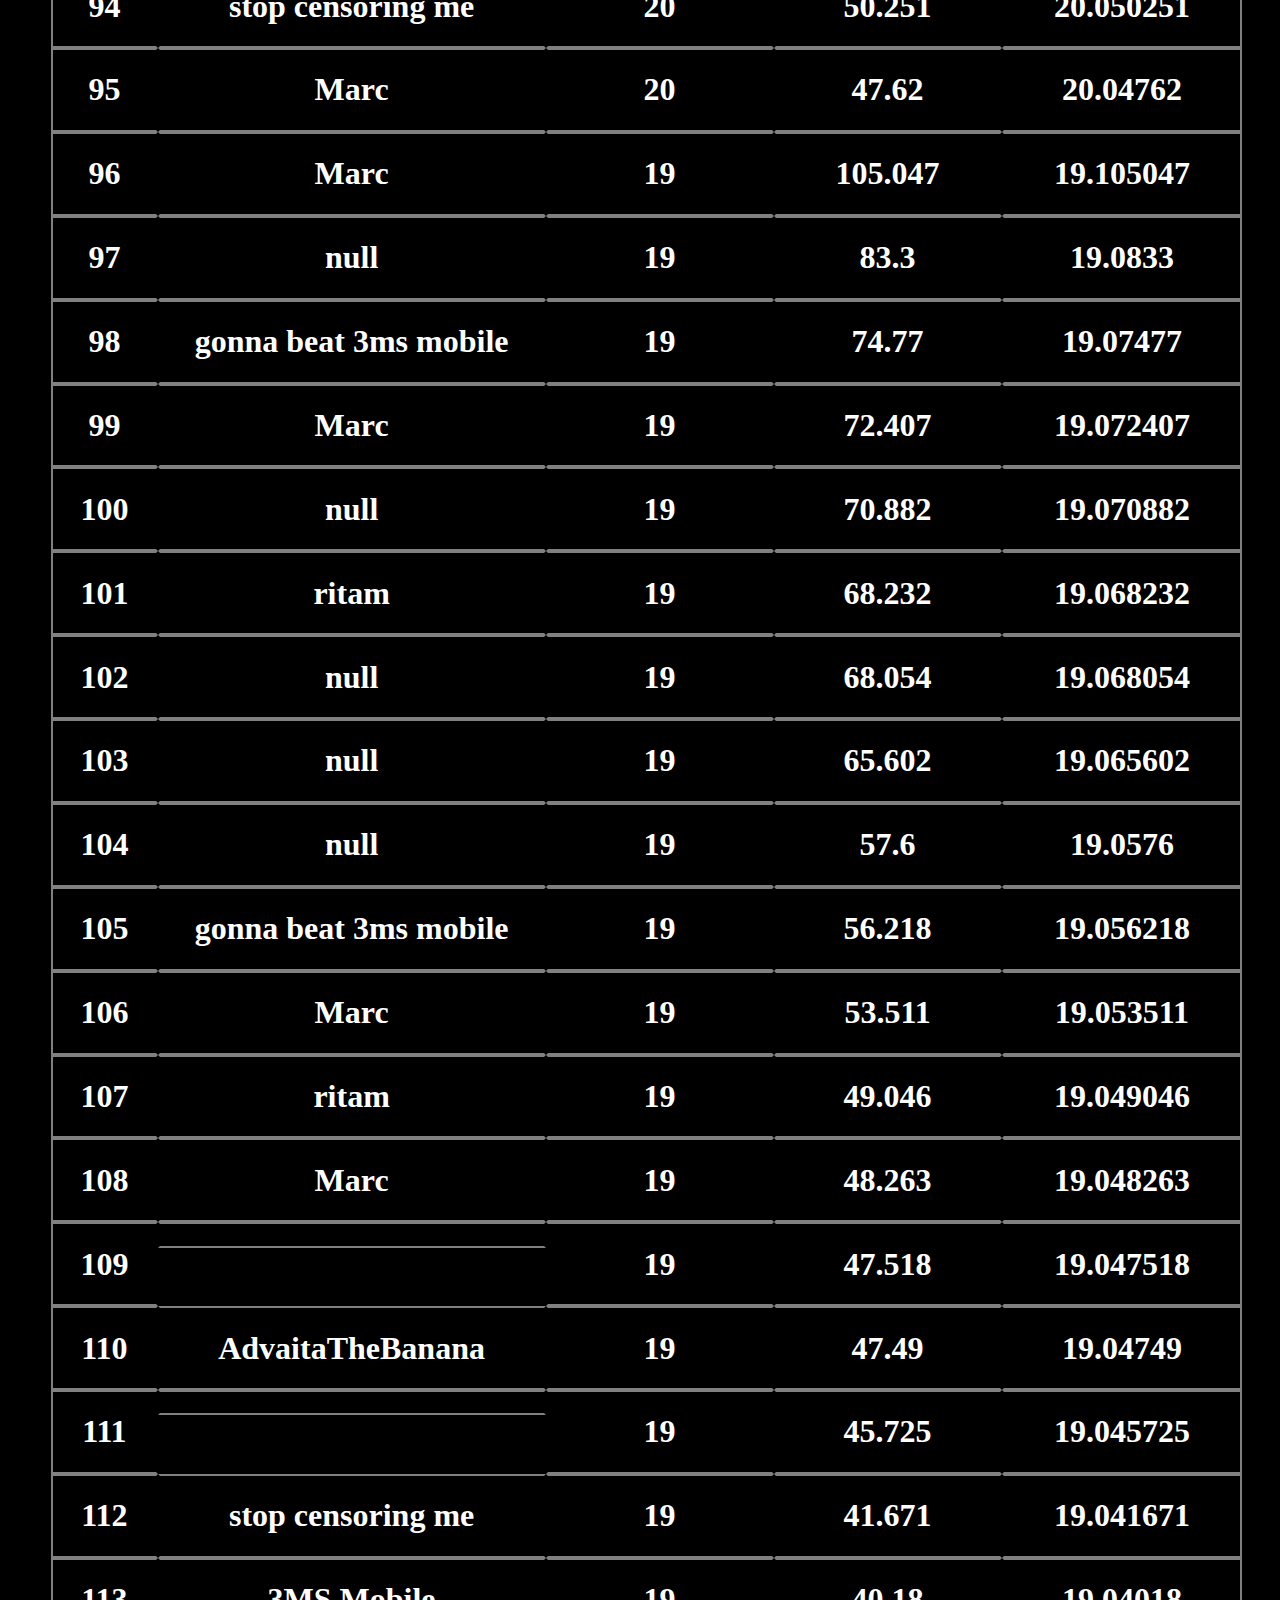
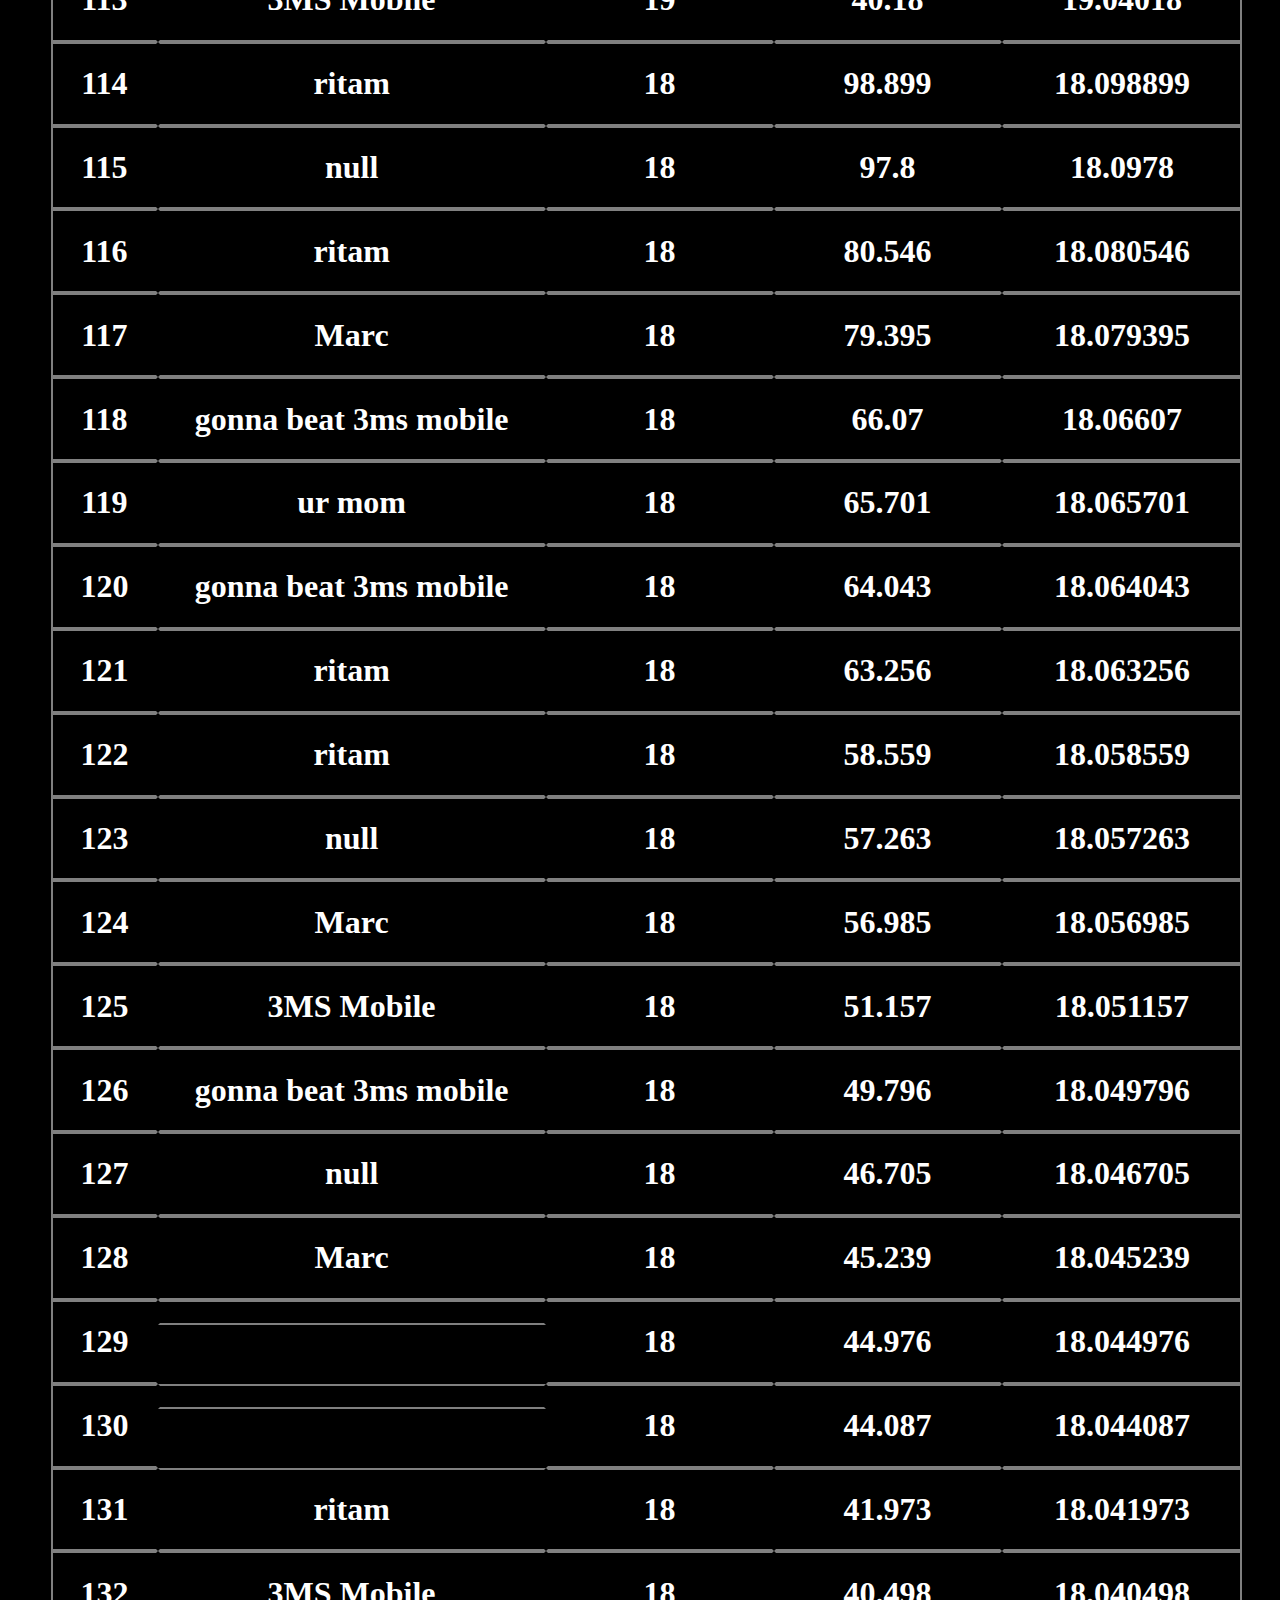
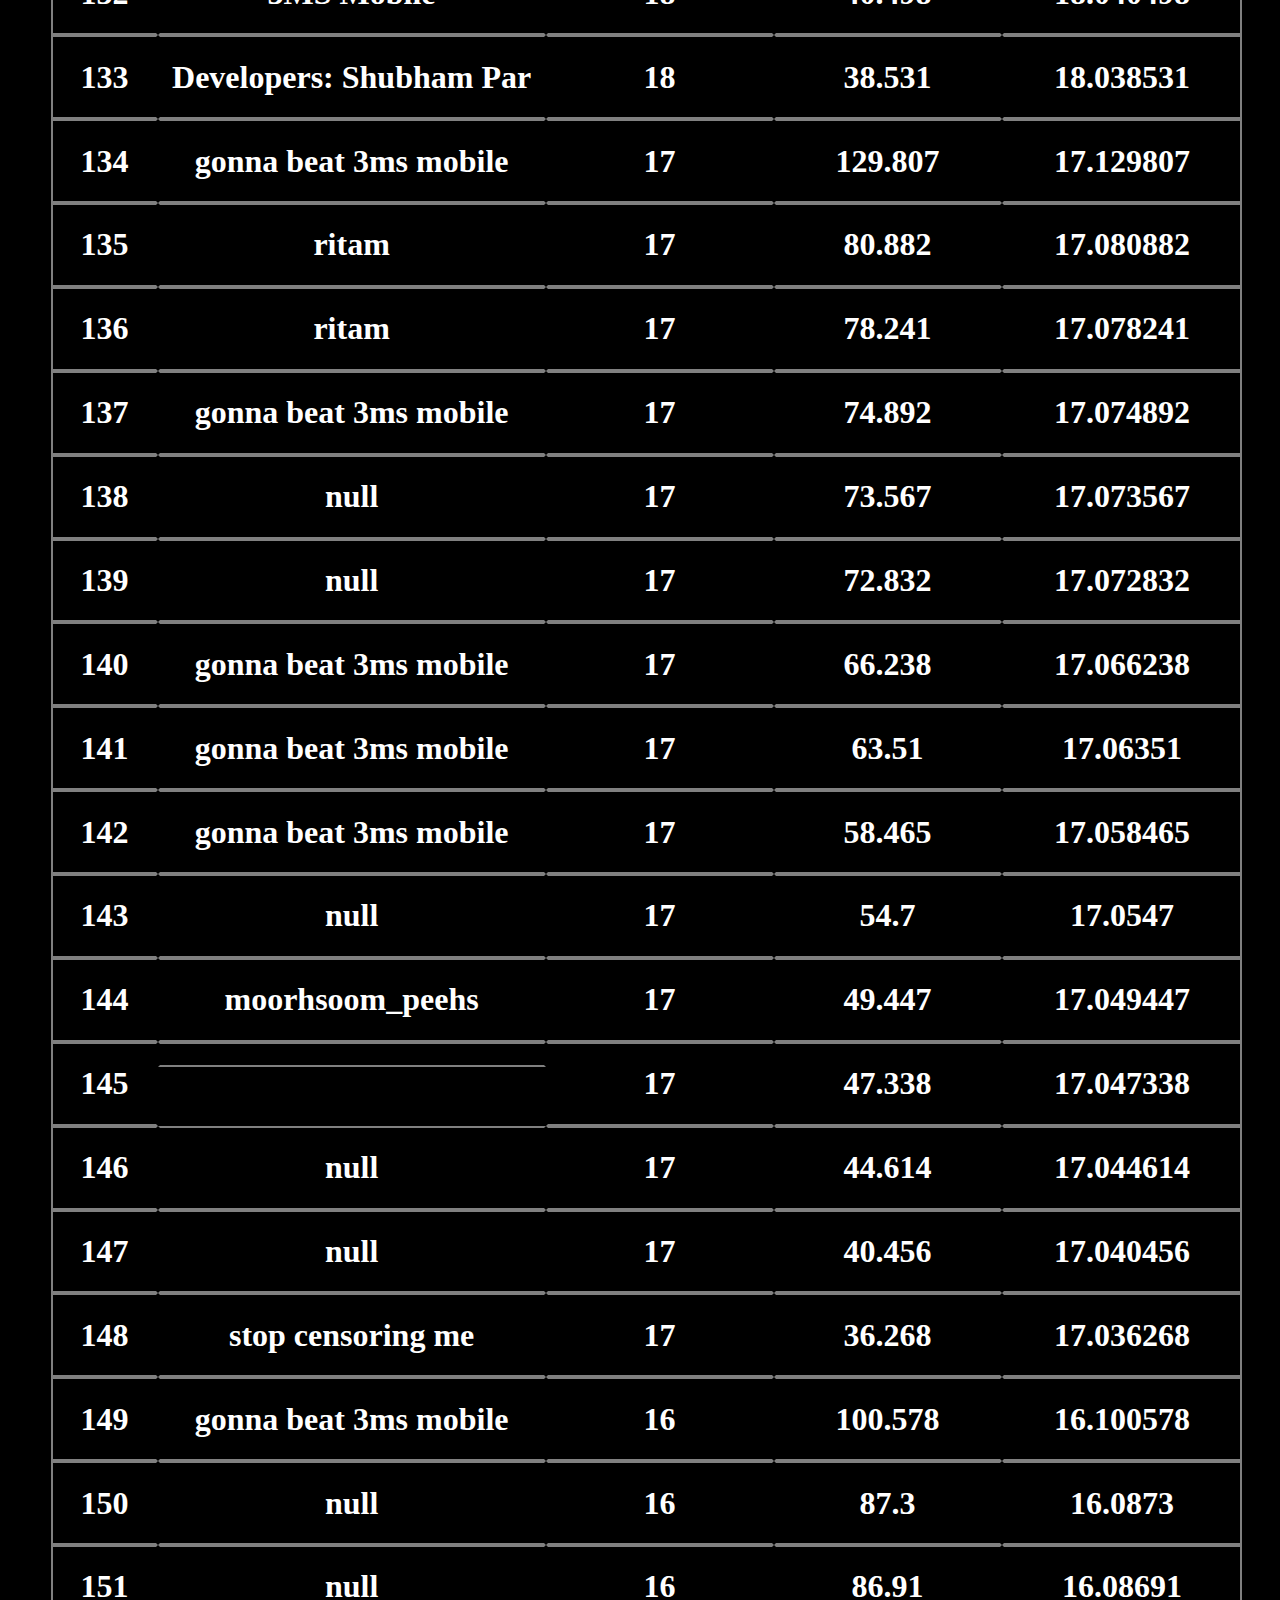
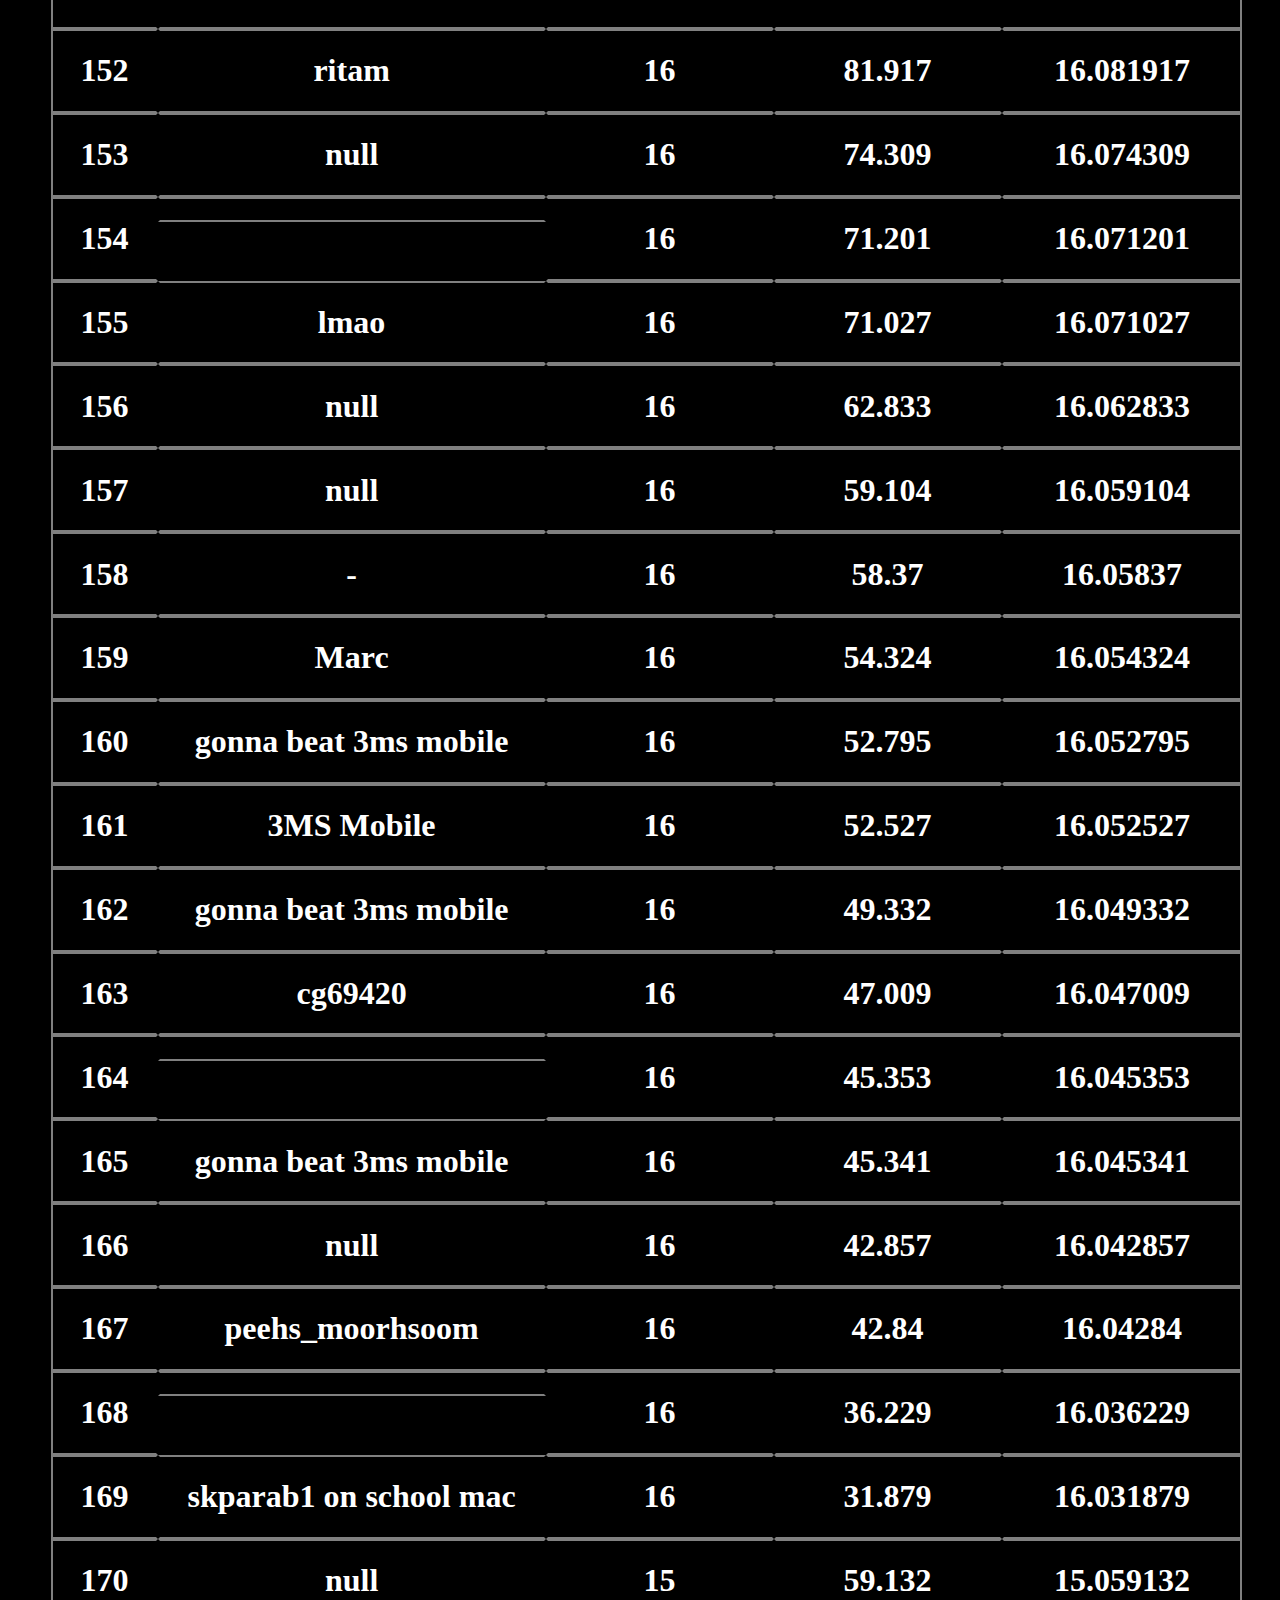
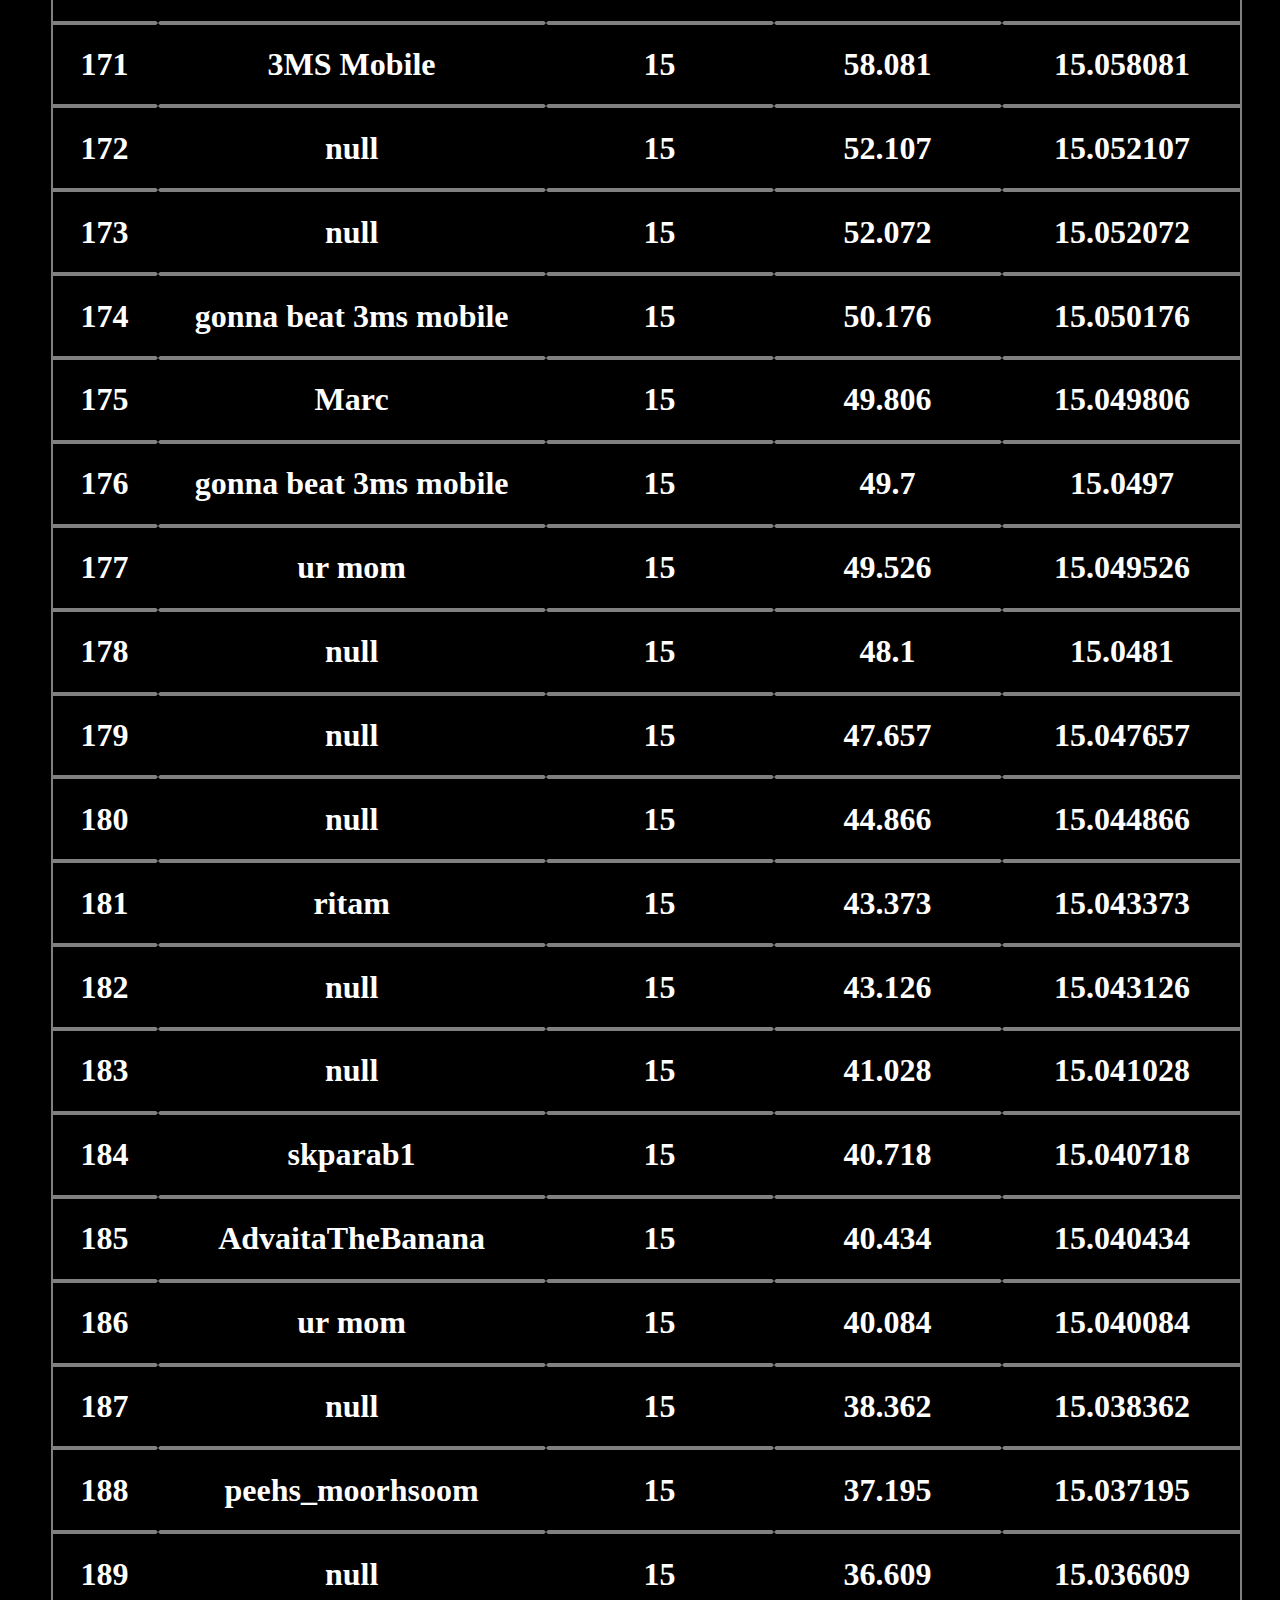
<file: leaderboard.html>
<!DOCTYPE html>
<html>
  <head>
    <meta charset="utf-8">
    <meta name="viewport" content="width=device-width, initial-scale=1.0">
    <title>Snake game - Leaderboard</title>
    <link rel="stylesheet" href="styles.css">
  </head>
  <body>
    <ul>
      <li><a href="https://skparab1.github.io"><h7 id="header">Home</h7></a></li>
      <li><a href="https://skparab1.github.io/wordle/random"><h7 id="header1">Wordle</h7></a></li>
      <li><a href="https://skparab1.github.io/snake"><h7 id="header2">Snake</h7></a></li>
    </ul> 

    <h1 id="header3" style="text-align: center">Snake game - Leaderboard</h1>

    <div id="leaderboard generated">
      <div class="fullwidth">
        <div class="left-container-header">
          <h1>Rank</h1>
        </div>
        <div class="right-container-header">
          <h1>Name</h1>
        </div>
        <div class="mid-container-header">
          <h1>Score</h1>
        </div>
        <div class="mid-container-header">
          <h1>Time</h1>
        </div>
        <div class="center-container-header">
          <h1>Rank score</h1>
        </div>
      </div>
    </div>

    <script src="leaderboard-controller.js"></script>

    <br>
    <div id="loader" class="center" style="border: none">
      <h2 id="loadnotif">Loading and sorting leaderboard data...      This might take a few seconds, we have over 750 entries to sort</h2>
      <img src="loading.gif"><img>
    </div>
  </body>
</html>
</file>
<file: styles.css>
body {background-color: rgb(0, 0, 0);}
body {
  margin: 0;
  overflow-x: hidden;
}


h1{
  color:rgb(255, 255, 255);
}

div.wrapper {
      width: 300px;
      height:300px;
      border:1px solid black;
}

input[type="text"] {
      display: block;
      margin : 0 auto;
}

ul {
  list-style-type: none;
  margin: 0;
  padding: 0;
  background-color: #555555;
}
li {
  display: inline;
  float: left;
}
li a {
  display: block;
  color: white;
  text-align: center;
  padding: 14px 16px;
  text-decoration: none;
}

li a:hover {
  background-color: #f78a41;
}

.switch {
  position: relative;
  display: inline-block;
  width: 60px;
  height: 34px;
}

.switch input {
  opacity: 0;
  width: 0;
  height: 0;
}

.slider {
  position: absolute;
  cursor: pointer;
  top: 0;
  left: 0;
  right: 0;
  bottom: 0;
  background-color: #FFFFFF;
  -webkit-transition: .4s;
  transition: .4s;
}

.slider:before {
  position: absolute;
  content: "";
  height: 26px;
  width: 26px;
  left: 4px;
  bottom: 4px;
  background-color: lightgray;
  -webkit-transition: .4s;
  transition: .4s;
}

input:checked + .slider {
  background-color: gray;
}

input:focus + .slider {
  box-shadow: 0 0 1px gray;
}

input:checked + .slider:before {
  -webkit-transform: translateX(26px);
  -ms-transform: translateX(26px);
  transform: translateX(26px);
}

.slider.round {
  border-radius: 34px;
}

.slider.round:before {
  border-radius: 50%;
}

.center {
  margin: auto;
  width: 50%;
  border: 3px solid green;
  padding: 10px;
}

.game-key{
  background-color: black;
  border: 2px solid white; 
  color: white; 
  height: 50px; 
  padding: 10px 5px; 
  text-align: center; 
  width: 5%; 
  display: inline-block; 
  font-size: 14px; 
  transition: all 0.2s ease-in-out; 
  cursor: pointer; 
  margin-bottom:0.5;
}

.game-key:hover{
  background-color: white;
  border: 2px solid black; 
  color: black; 
  transition: all 0.1s ease-in-out; 
  cursor: pointer; 
  margin-bottom: 0.5;
}

.blank-key{
  background-color: black;
  border: 2px solid black; 
  height: 50px; 
  text-align: center; 
  width: 5%; 
  display: inline-block; 
}

.endgame-key{
  background-color: rgb(0,100,0);
  border: 2px solid rgb(0,100,0); 
  color: rgb(0,200,0); 
  height: 50px; 
  text-align: center; 
  width: 100%; 
  display: inline-block; 
  font-size: 64px; 
  transition: all 0.2s ease-in-out; 
  cursor: pointer; 
  margin-bottom: 50px;
}

.endgame-key:hover{
  background-color: rgb(0,125,0);
  border-radius: 25px;
  text-emphasis-color: rgb(0,100,0);
  transition: all 0.1s ease-in-out; 
  cursor: pointer; 
  margin-bottom: 0.5;
}

.opener{
  background-color: black;
  border-color: black;
  border-radius: 0px;
  border-width: 0px;
  position:absolute; 
  top:0px; 
  left:0px; 
  height:1000px; 
  width:4000px;
}

.opener:hover{
  background-color: black;
  border-color: black;
}

h2{
  color: white;
}

.fullwidth{
  width: 100%;
  background-color: #AAAAAA;
  margin-left: 4%;
  margin-right: 4%;
  position: relative;
}


.mid-container{
  width: 17.5%;
  float: left;
  text-align: center;
  border: 2px solid gray;
  border-left: 2px solid black;
  border-right: 2px solid black;
}

.center-container{
  width: 18.5%;
  float: left;
  text-align: center;
  border: 2px solid gray;
  border-left: 2px solid black;
}

.left-container{
  width: 8%;
  float: left;
  text-align: center;
  border: 2px solid gray;
  border-right: 2px solid black;
}

.right-container{
  width: 30%;
  float: left;
  text-align: center;
  border: 2px solid grey;
  border-left: 2px solid black;
  border-right: 2px solid black;
}

.mid-container-header{
  width: 17.5%;
  float: left;
  text-align: center;
  border: 2px solid white;
  border-left: 2px solid black;
  border-right: 2px solid black;
}

.center-container-header{
  width: 18.5%;
  float: left;
  text-align: center;
  border: 2px solid white;
  border-left: 2px solid black;
}

.left-container-header{
  width: 8%;
  float: left;
  text-align: center;
  border: 2px solid white;
  border-right: 2px solid black;
}

.right-container-header{
  width: 30%;
  float: left;
  text-align: center;
  border: 2px solid white;
  border-left: 2px solid black;
  border-right: 2px solid black;
}
</file>
